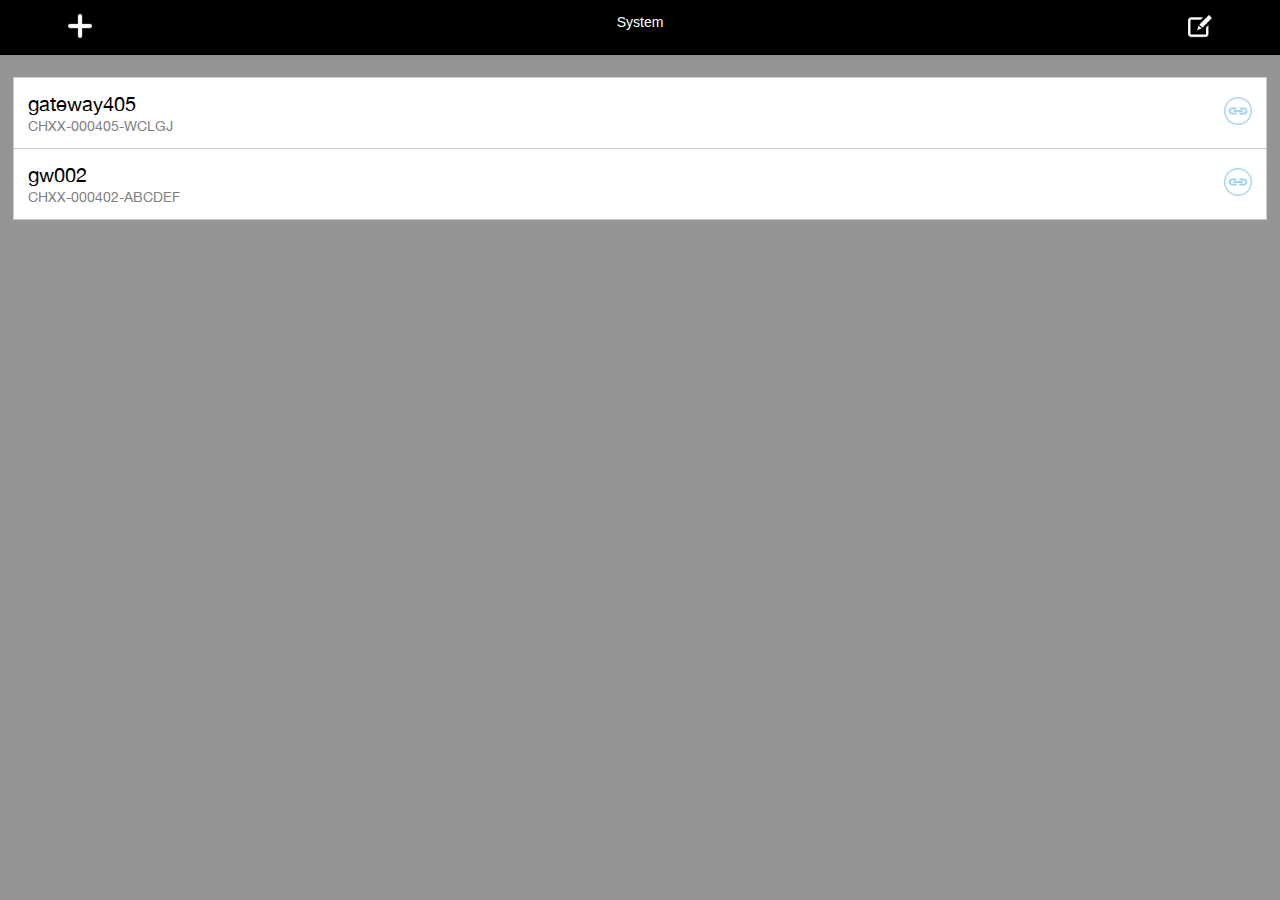
<file: SourceCode/ceres-gateway-2/www/index.html>
<!DOCTYPE html>
<html>
<head lang="en">
    <meta charset="UTF-8">
    <meta name="viewport" content="initial-scale=1, maximum-scale=1, user-scalable=no, width=device-width">

    <title>CERES</title>


    <!--[if lte IE 8]>
    <link rel="stylesheet" href="css/grids-responsive-old-ie-min.css">

    <![endif]-->

    <!--[if gt IE 8]><!-->
    <link rel="stylesheet" href="css/grids-responsive-min.css">
    <!--<![endif]-->

    <!--[if lte IE 8]>
    <link rel="stylesheet" href="css/marketing-old-ie.css">
    <![endif]-->
    <!--[if gt IE 8]><!-->
    <link rel="stylesheet" href="css/jsw.css">
    <link rel="stylesheet" href="css/spin.circle.css">
    <!--<![endif]-->

    <link rel="stylesheet" href="css/pure-min.css">
    <link rel="stylesheet" type="text/css" href="css/jquery-ui.css" />

    <link rel="stylesheet" href="css/font-awesome.css">
    <link rel="stylesheet" type="text/css" href="css/datepickr.css"/>
    <link rel="stylesheet" type="text/css" href="css/ui.theme.css"/>
    <link rel="stylesheet" type="text/css" href="css/jquery.ptTimeSelect.css"/>
    <link rel="stylesheet" type="text/css" href="css/toastr.css"/>
    <link rel="stylesheet" type="text/css" href="css/mobiscroll.custom-2.6.2.min.css"/>

    <!--[if lt IE 9]>
    <script src="js/html5shiv.js"></script>
    <![endif]-->

    <script src="js/jquery.min.js"></script>

    <script src="js/scaleApp.full.js"></script>
    <script src="js/watch.min.js"></script>
    <script src="js/handlebars-v1.3.0.js"></script>
    <script src="js/helpers.js"></script>

    <!--<script src="js/picker.js"></script>-->
    <!--<script src="js/picker.date.js"></script>-->
    <script src="js/datepickr.min.js"></script>
    <script src="js/jquery.ptTimeSelect.js"></script>
    <script src="js/toastr.js"></script>
    <script type="text/javascript" src="js/jquery-ui.min.js"></script>
    <script type="text/javascript" src="js/jquery-ui-timepicker-addon.js"></script>
    <script type="text/javascript" src="js/mobiscroll.custom-2.6.2.min.js"></script>


    <script src="app/util.js"></script>
    <script src="app/init.js"></script>
    <script src="app/jsw.i18n.js"></script>
    <script src="app/statemachine.js"></script>
    <script src="app/gateway_list_page.js"></script>

    <script src="app/gateway.js"></script>

    <script src="app/gateway_wizard.js"></script>
    <script src="app/status_page.js"></script>
    <script src="app/add_device.js"></script>
    <script src="app/control_page.js"></script>
    <script src="app/setting_page.js"></script>
    <script src="app/scenario_page.js"></script>
    <script src="app/remote_controller_page.js"></script>
    <script src="app/event_page.js"></script>

    <script>
        var isMobile = {
            Android: function () {
                return navigator.userAgent.match(/Android/i);
            },
            BlackBerry: function () {
                return navigator.userAgent.match(/BlackBerry/i);
            },
            iOS: function () {
                return navigator.userAgent.match(/iPhone|iPad|iPod/i);
            },
            Opera: function () {
                return navigator.userAgent.match(/Opera Mini/i);
            },
            Windows: function () {
                return navigator.userAgent.match(/IEMobile/i);
            },
            any: function () {
                return (isMobile.Android() || isMobile.BlackBerry() || isMobile.iOS() || isMobile.Opera() || isMobile.Windows());
            }
        };

/*        if (isMobile.any()) {
            console.log("this is mobile browser");

            var regScript = document.createElement("script");
            regScript.setAttribute("src", "js/cordova.js");
            document.getElementsByTagName("head")[0].appendChild(regScript);

            var pluginScript = document.createElement("script");
            pluginScript.setAttribute("src", "js/EchoPlugin.js");
            document.getElementsByTagName("head")[0].appendChild(pluginScript);

        } else {
            console.log("=============> this is desktop browser");
        }*/

    </script>
</head>

<body>

<div id="main_content"></div>
</div>

<script>
//    var current = "starter";
    //        var current = "gateway_wizard";
    //    var current = "add_device";
            var current = "gateway_list_page";
    //    var current = "remote_controller_page";
    //    var current = "remote_controller_page_receiver";
//    var current = "control_page_starter";

</script>
</body>

</html>
</file>
<file: SourceCode/ceres-gateway-2/www/css/grids-responsive-old-ie-min.css>
/*!
Pure v0.5.0
Copyright 2014 Yahoo! Inc. All rights reserved.
Licensed under the BSD License.
https://github.com/yui/pure/blob/master/LICENSE.md
*/
.pure-u-sm-1,.pure-u-sm-1-1,.pure-u-sm-1-2,.pure-u-sm-1-3,.pure-u-sm-2-3,.pure-u-sm-1-4,.pure-u-sm-3-4,.pure-u-sm-1-5,.pure-u-sm-2-5,.pure-u-sm-3-5,.pure-u-sm-4-5,.pure-u-sm-5-5,.pure-u-sm-1-6,.pure-u-sm-5-6,.pure-u-sm-1-8,.pure-u-sm-3-8,.pure-u-sm-5-8,.pure-u-sm-7-8,.pure-u-sm-1-12,.pure-u-sm-5-12,.pure-u-sm-7-12,.pure-u-sm-11-12,.pure-u-sm-1-24,.pure-u-sm-2-24,.pure-u-sm-3-24,.pure-u-sm-4-24,.pure-u-sm-5-24,.pure-u-sm-6-24,.pure-u-sm-7-24,.pure-u-sm-8-24,.pure-u-sm-9-24,.pure-u-sm-10-24,.pure-u-sm-11-24,.pure-u-sm-12-24,.pure-u-sm-13-24,.pure-u-sm-14-24,.pure-u-sm-15-24,.pure-u-sm-16-24,.pure-u-sm-17-24,.pure-u-sm-18-24,.pure-u-sm-19-24,.pure-u-sm-20-24,.pure-u-sm-21-24,.pure-u-sm-22-24,.pure-u-sm-23-24,.pure-u-sm-24-24{display:inline-block;*display:inline;zoom:1;letter-spacing:normal;word-spacing:normal;vertical-align:top;text-rendering:auto}.pure-u-sm-1-24{width:4.1667%;*width:4.1357%}.pure-u-sm-1-12,.pure-u-sm-2-24{width:8.3333%;*width:8.3023%}.pure-u-sm-1-8,.pure-u-sm-3-24{width:12.5%;*width:12.469%}.pure-u-sm-1-6,.pure-u-sm-4-24{width:16.6667%;*width:16.6357%}.pure-u-sm-1-5{width:20%;*width:19.969%}.pure-u-sm-5-24{width:20.8333%;*width:20.8023%}.pure-u-sm-1-4,.pure-u-sm-6-24{width:25%;*width:24.969%}.pure-u-sm-7-24{width:29.1667%;*width:29.1357%}.pure-u-sm-1-3,.pure-u-sm-8-24{width:33.3333%;*width:33.3023%}.pure-u-sm-3-8,.pure-u-sm-9-24{width:37.5%;*width:37.469%}.pure-u-sm-2-5{width:40%;*width:39.969%}.pure-u-sm-5-12,.pure-u-sm-10-24{width:41.6667%;*width:41.6357%}.pure-u-sm-11-24{width:45.8333%;*width:45.8023%}.pure-u-sm-1-2,.pure-u-sm-12-24{width:50%;*width:49.969%}.pure-u-sm-13-24{width:54.1667%;*width:54.1357%}.pure-u-sm-7-12,.pure-u-sm-14-24{width:58.3333%;*width:58.3023%}.pure-u-sm-3-5{width:60%;*width:59.969%}.pure-u-sm-5-8,.pure-u-sm-15-24{width:62.5%;*width:62.469%}.pure-u-sm-2-3,.pure-u-sm-16-24{width:66.6667%;*width:66.6357%}.pure-u-sm-17-24{width:70.8333%;*width:70.8023%}.pure-u-sm-3-4,.pure-u-sm-18-24{width:75%;*width:74.969%}.pure-u-sm-19-24{width:79.1667%;*width:79.1357%}.pure-u-sm-4-5{width:80%;*width:79.969%}.pure-u-sm-5-6,.pure-u-sm-20-24{width:83.3333%;*width:83.3023%}.pure-u-sm-7-8,.pure-u-sm-21-24{width:87.5%;*width:87.469%}.pure-u-sm-11-12,.pure-u-sm-22-24{width:91.6667%;*width:91.6357%}.pure-u-sm-23-24{width:95.8333%;*width:95.8023%}.pure-u-sm-1,.pure-u-sm-1-1,.pure-u-sm-5-5,.pure-u-sm-24-24{width:100%}.pure-u-md-1,.pure-u-md-1-1,.pure-u-md-1-2,.pure-u-md-1-3,.pure-u-md-2-3,.pure-u-md-1-4,.pure-u-md-3-4,.pure-u-md-1-5,.pure-u-md-2-5,.pure-u-md-3-5,.pure-u-md-4-5,.pure-u-md-5-5,.pure-u-md-1-6,.pure-u-md-5-6,.pure-u-md-1-8,.pure-u-md-3-8,.pure-u-md-5-8,.pure-u-md-7-8,.pure-u-md-1-12,.pure-u-md-5-12,.pure-u-md-7-12,.pure-u-md-11-12,.pure-u-md-1-24,.pure-u-md-2-24,.pure-u-md-3-24,.pure-u-md-4-24,.pure-u-md-5-24,.pure-u-md-6-24,.pure-u-md-7-24,.pure-u-md-8-24,.pure-u-md-9-24,.pure-u-md-10-24,.pure-u-md-11-24,.pure-u-md-12-24,.pure-u-md-13-24,.pure-u-md-14-24,.pure-u-md-15-24,.pure-u-md-16-24,.pure-u-md-17-24,.pure-u-md-18-24,.pure-u-md-19-24,.pure-u-md-20-24,.pure-u-md-21-24,.pure-u-md-22-24,.pure-u-md-23-24,.pure-u-md-24-24{display:inline-block;*display:inline;zoom:1;letter-spacing:normal;word-spacing:normal;vertical-align:top;text-rendering:auto}.pure-u-md-1-24{width:4.1667%;*width:4.1357%}.pure-u-md-1-12,.pure-u-md-2-24{width:8.3333%;*width:8.3023%}.pure-u-md-1-8,.pure-u-md-3-24{width:12.5%;*width:12.469%}.pure-u-md-1-6,.pure-u-md-4-24{width:16.6667%;*width:16.6357%}.pure-u-md-1-5{width:20%;*width:19.969%}.pure-u-md-5-24{width:20.8333%;*width:20.8023%}.pure-u-md-1-4,.pure-u-md-6-24{width:25%;*width:24.969%}.pure-u-md-7-24{width:29.1667%;*width:29.1357%}.pure-u-md-1-3,.pure-u-md-8-24{width:33.3333%;*width:33.3023%}.pure-u-md-3-8,.pure-u-md-9-24{width:37.5%;*width:37.469%}.pure-u-md-2-5{width:40%;*width:39.969%}.pure-u-md-5-12,.pure-u-md-10-24{width:41.6667%;*width:41.6357%}.pure-u-md-11-24{width:45.8333%;*width:45.8023%}.pure-u-md-1-2,.pure-u-md-12-24{width:50%;*width:49.969%}.pure-u-md-13-24{width:54.1667%;*width:54.1357%}.pure-u-md-7-12,.pure-u-md-14-24{width:58.3333%;*width:58.3023%}.pure-u-md-3-5{width:60%;*width:59.969%}.pure-u-md-5-8,.pure-u-md-15-24{width:62.5%;*width:62.469%}.pure-u-md-2-3,.pure-u-md-16-24{width:66.6667%;*width:66.6357%}.pure-u-md-17-24{width:70.8333%;*width:70.8023%}.pure-u-md-3-4,.pure-u-md-18-24{width:75%;*width:74.969%}.pure-u-md-19-24{width:79.1667%;*width:79.1357%}.pure-u-md-4-5{width:80%;*width:79.969%}.pure-u-md-5-6,.pure-u-md-20-24{width:83.3333%;*width:83.3023%}.pure-u-md-7-8,.pure-u-md-21-24{width:87.5%;*width:87.469%}.pure-u-md-11-12,.pure-u-md-22-24{width:91.6667%;*width:91.6357%}.pure-u-md-23-24{width:95.8333%;*width:95.8023%}.pure-u-md-1,.pure-u-md-1-1,.pure-u-md-5-5,.pure-u-md-24-24{width:100%}.pure-u-lg-1,.pure-u-lg-1-1,.pure-u-lg-1-2,.pure-u-lg-1-3,.pure-u-lg-2-3,.pure-u-lg-1-4,.pure-u-lg-3-4,.pure-u-lg-1-5,.pure-u-lg-2-5,.pure-u-lg-3-5,.pure-u-lg-4-5,.pure-u-lg-5-5,.pure-u-lg-1-6,.pure-u-lg-5-6,.pure-u-lg-1-8,.pure-u-lg-3-8,.pure-u-lg-5-8,.pure-u-lg-7-8,.pure-u-lg-1-12,.pure-u-lg-5-12,.pure-u-lg-7-12,.pure-u-lg-11-12,.pure-u-lg-1-24,.pure-u-lg-2-24,.pure-u-lg-3-24,.pure-u-lg-4-24,.pure-u-lg-5-24,.pure-u-lg-6-24,.pure-u-lg-7-24,.pure-u-lg-8-24,.pure-u-lg-9-24,.pure-u-lg-10-24,.pure-u-lg-11-24,.pure-u-lg-12-24,.pure-u-lg-13-24,.pure-u-lg-14-24,.pure-u-lg-15-24,.pure-u-lg-16-24,.pure-u-lg-17-24,.pure-u-lg-18-24,.pure-u-lg-19-24,.pure-u-lg-20-24,.pure-u-lg-21-24,.pure-u-lg-22-24,.pure-u-lg-23-24,.pure-u-lg-24-24{display:inline-block;*display:inline;zoom:1;letter-spacing:normal;word-spacing:normal;vertical-align:top;text-rendering:auto}.pure-u-lg-1-24{width:4.1667%;*width:4.1357%}.pure-u-lg-1-12,.pure-u-lg-2-24{width:8.3333%;*width:8.3023%}.pure-u-lg-1-8,.pure-u-lg-3-24{width:12.5%;*width:12.469%}.pure-u-lg-1-6,.pure-u-lg-4-24{width:16.6667%;*width:16.6357%}.pure-u-lg-1-5{width:20%;*width:19.969%}.pure-u-lg-5-24{width:20.8333%;*width:20.8023%}.pure-u-lg-1-4,.pure-u-lg-6-24{width:25%;*width:24.969%}.pure-u-lg-7-24{width:29.1667%;*width:29.1357%}.pure-u-lg-1-3,.pure-u-lg-8-24{width:33.3333%;*width:33.3023%}.pure-u-lg-3-8,.pure-u-lg-9-24{width:37.5%;*width:37.469%}.pure-u-lg-2-5{width:40%;*width:39.969%}.pure-u-lg-5-12,.pure-u-lg-10-24{width:41.6667%;*width:41.6357%}.pure-u-lg-11-24{width:45.8333%;*width:45.8023%}.pure-u-lg-1-2,.pure-u-lg-12-24{width:50%;*width:49.969%}.pure-u-lg-13-24{width:54.1667%;*width:54.1357%}.pure-u-lg-7-12,.pure-u-lg-14-24{width:58.3333%;*width:58.3023%}.pure-u-lg-3-5{width:60%;*width:59.969%}.pure-u-lg-5-8,.pure-u-lg-15-24{width:62.5%;*width:62.469%}.pure-u-lg-2-3,.pure-u-lg-16-24{width:66.6667%;*width:66.6357%}.pure-u-lg-17-24{width:70.8333%;*width:70.8023%}.pure-u-lg-3-4,.pure-u-lg-18-24{width:75%;*width:74.969%}.pure-u-lg-19-24{width:79.1667%;*width:79.1357%}.pure-u-lg-4-5{width:80%;*width:79.969%}.pure-u-lg-5-6,.pure-u-lg-20-24{width:83.3333%;*width:83.3023%}.pure-u-lg-7-8,.pure-u-lg-21-24{width:87.5%;*width:87.469%}.pure-u-lg-11-12,.pure-u-lg-22-24{width:91.6667%;*width:91.6357%}.pure-u-lg-23-24{width:95.8333%;*width:95.8023%}.pure-u-lg-1,.pure-u-lg-1-1,.pure-u-lg-5-5,.pure-u-lg-24-24{width:100%}
</file>
<file: SourceCode/ceres-gateway-2/www/css/grids-responsive-min.css>
/*!
Pure v0.5.0
Copyright 2014 Yahoo! Inc. All rights reserved.
Licensed under the BSD License.
https://github.com/yui/pure/blob/master/LICENSE.md
*/
@media screen and (min-width:35.5em){.pure-u-sm-1,.pure-u-sm-1-1,.pure-u-sm-1-2,.pure-u-sm-1-3,.pure-u-sm-2-3,.pure-u-sm-1-4,.pure-u-sm-3-4,.pure-u-sm-1-5,.pure-u-sm-2-5,.pure-u-sm-3-5,.pure-u-sm-4-5,.pure-u-sm-5-5,.pure-u-sm-1-6,.pure-u-sm-5-6,.pure-u-sm-1-8,.pure-u-sm-3-8,.pure-u-sm-5-8,.pure-u-sm-7-8,.pure-u-sm-1-12,.pure-u-sm-5-12,.pure-u-sm-7-12,.pure-u-sm-11-12,.pure-u-sm-1-24,.pure-u-sm-2-24,.pure-u-sm-3-24,.pure-u-sm-4-24,.pure-u-sm-5-24,.pure-u-sm-6-24,.pure-u-sm-7-24,.pure-u-sm-8-24,.pure-u-sm-9-24,.pure-u-sm-10-24,.pure-u-sm-11-24,.pure-u-sm-12-24,.pure-u-sm-13-24,.pure-u-sm-14-24,.pure-u-sm-15-24,.pure-u-sm-16-24,.pure-u-sm-17-24,.pure-u-sm-18-24,.pure-u-sm-19-24,.pure-u-sm-20-24,.pure-u-sm-21-24,.pure-u-sm-22-24,.pure-u-sm-23-24,.pure-u-sm-24-24{display:inline-block;*display:inline;zoom:1;letter-spacing:normal;word-spacing:normal;vertical-align:top;text-rendering:auto}.pure-u-sm-1-24{width:4.1667%;*width:4.1357%}.pure-u-sm-1-12,.pure-u-sm-2-24{width:8.3333%;*width:8.3023%}.pure-u-sm-1-8,.pure-u-sm-3-24{width:12.5%;*width:12.469%}.pure-u-sm-1-6,.pure-u-sm-4-24{width:16.6667%;*width:16.6357%}.pure-u-sm-1-5{width:20%;*width:19.969%}.pure-u-sm-5-24{width:20.8333%;*width:20.8023%}.pure-u-sm-1-4,.pure-u-sm-6-24{width:25%;*width:24.969%}.pure-u-sm-7-24{width:29.1667%;*width:29.1357%}.pure-u-sm-1-3,.pure-u-sm-8-24{width:33.3333%;*width:33.3023%}.pure-u-sm-3-8,.pure-u-sm-9-24{width:37.5%;*width:37.469%}.pure-u-sm-2-5{width:40%;*width:39.969%}.pure-u-sm-5-12,.pure-u-sm-10-24{width:41.6667%;*width:41.6357%}.pure-u-sm-11-24{width:45.8333%;*width:45.8023%}.pure-u-sm-1-2,.pure-u-sm-12-24{width:50%;*width:49.969%}.pure-u-sm-13-24{width:54.1667%;*width:54.1357%}.pure-u-sm-7-12,.pure-u-sm-14-24{width:58.3333%;*width:58.3023%}.pure-u-sm-3-5{width:60%;*width:59.969%}.pure-u-sm-5-8,.pure-u-sm-15-24{width:62.5%;*width:62.469%}.pure-u-sm-2-3,.pure-u-sm-16-24{width:66.6667%;*width:66.6357%}.pure-u-sm-17-24{width:70.8333%;*width:70.8023%}.pure-u-sm-3-4,.pure-u-sm-18-24{width:75%;*width:74.969%}.pure-u-sm-19-24{width:79.1667%;*width:79.1357%}.pure-u-sm-4-5{width:80%;*width:79.969%}.pure-u-sm-5-6,.pure-u-sm-20-24{width:83.3333%;*width:83.3023%}.pure-u-sm-7-8,.pure-u-sm-21-24{width:87.5%;*width:87.469%}.pure-u-sm-11-12,.pure-u-sm-22-24{width:91.6667%;*width:91.6357%}.pure-u-sm-23-24{width:95.8333%;*width:95.8023%}.pure-u-sm-1,.pure-u-sm-1-1,.pure-u-sm-5-5,.pure-u-sm-24-24{width:100%}}@media screen and (min-width:48em){.pure-u-md-1,.pure-u-md-1-1,.pure-u-md-1-2,.pure-u-md-1-3,.pure-u-md-2-3,.pure-u-md-1-4,.pure-u-md-3-4,.pure-u-md-1-5,.pure-u-md-2-5,.pure-u-md-3-5,.pure-u-md-4-5,.pure-u-md-5-5,.pure-u-md-1-6,.pure-u-md-5-6,.pure-u-md-1-8,.pure-u-md-3-8,.pure-u-md-5-8,.pure-u-md-7-8,.pure-u-md-1-12,.pure-u-md-5-12,.pure-u-md-7-12,.pure-u-md-11-12,.pure-u-md-1-24,.pure-u-md-2-24,.pure-u-md-3-24,.pure-u-md-4-24,.pure-u-md-5-24,.pure-u-md-6-24,.pure-u-md-7-24,.pure-u-md-8-24,.pure-u-md-9-24,.pure-u-md-10-24,.pure-u-md-11-24,.pure-u-md-12-24,.pure-u-md-13-24,.pure-u-md-14-24,.pure-u-md-15-24,.pure-u-md-16-24,.pure-u-md-17-24,.pure-u-md-18-24,.pure-u-md-19-24,.pure-u-md-20-24,.pure-u-md-21-24,.pure-u-md-22-24,.pure-u-md-23-24,.pure-u-md-24-24{display:inline-block;*display:inline;zoom:1;letter-spacing:normal;word-spacing:normal;vertical-align:top;text-rendering:auto}.pure-u-md-1-24{width:4.1667%;*width:4.1357%}.pure-u-md-1-12,.pure-u-md-2-24{width:8.3333%;*width:8.3023%}.pure-u-md-1-8,.pure-u-md-3-24{width:12.5%;*width:12.469%}.pure-u-md-1-6,.pure-u-md-4-24{width:16.6667%;*width:16.6357%}.pure-u-md-1-5{width:20%;*width:19.969%}.pure-u-md-5-24{width:20.8333%;*width:20.8023%}.pure-u-md-1-4,.pure-u-md-6-24{width:25%;*width:24.969%}.pure-u-md-7-24{width:29.1667%;*width:29.1357%}.pure-u-md-1-3,.pure-u-md-8-24{width:33.3333%;*width:33.3023%}.pure-u-md-3-8,.pure-u-md-9-24{width:37.5%;*width:37.469%}.pure-u-md-2-5{width:40%;*width:39.969%}.pure-u-md-5-12,.pure-u-md-10-24{width:41.6667%;*width:41.6357%}.pure-u-md-11-24{width:45.8333%;*width:45.8023%}.pure-u-md-1-2,.pure-u-md-12-24{width:50%;*width:49.969%}.pure-u-md-13-24{width:54.1667%;*width:54.1357%}.pure-u-md-7-12,.pure-u-md-14-24{width:58.3333%;*width:58.3023%}.pure-u-md-3-5{width:60%;*width:59.969%}.pure-u-md-5-8,.pure-u-md-15-24{width:62.5%;*width:62.469%}.pure-u-md-2-3,.pure-u-md-16-24{width:66.6667%;*width:66.6357%}.pure-u-md-17-24{width:70.8333%;*width:70.8023%}.pure-u-md-3-4,.pure-u-md-18-24{width:75%;*width:74.969%}.pure-u-md-19-24{width:79.1667%;*width:79.1357%}.pure-u-md-4-5{width:80%;*width:79.969%}.pure-u-md-5-6,.pure-u-md-20-24{width:83.3333%;*width:83.3023%}.pure-u-md-7-8,.pure-u-md-21-24{width:87.5%;*width:87.469%}.pure-u-md-11-12,.pure-u-md-22-24{width:91.6667%;*width:91.6357%}.pure-u-md-23-24{width:95.8333%;*width:95.8023%}.pure-u-md-1,.pure-u-md-1-1,.pure-u-md-5-5,.pure-u-md-24-24{width:100%}}@media screen and (min-width:64em){.pure-u-lg-1,.pure-u-lg-1-1,.pure-u-lg-1-2,.pure-u-lg-1-3,.pure-u-lg-2-3,.pure-u-lg-1-4,.pure-u-lg-3-4,.pure-u-lg-1-5,.pure-u-lg-2-5,.pure-u-lg-3-5,.pure-u-lg-4-5,.pure-u-lg-5-5,.pure-u-lg-1-6,.pure-u-lg-5-6,.pure-u-lg-1-8,.pure-u-lg-3-8,.pure-u-lg-5-8,.pure-u-lg-7-8,.pure-u-lg-1-12,.pure-u-lg-5-12,.pure-u-lg-7-12,.pure-u-lg-11-12,.pure-u-lg-1-24,.pure-u-lg-2-24,.pure-u-lg-3-24,.pure-u-lg-4-24,.pure-u-lg-5-24,.pure-u-lg-6-24,.pure-u-lg-7-24,.pure-u-lg-8-24,.pure-u-lg-9-24,.pure-u-lg-10-24,.pure-u-lg-11-24,.pure-u-lg-12-24,.pure-u-lg-13-24,.pure-u-lg-14-24,.pure-u-lg-15-24,.pure-u-lg-16-24,.pure-u-lg-17-24,.pure-u-lg-18-24,.pure-u-lg-19-24,.pure-u-lg-20-24,.pure-u-lg-21-24,.pure-u-lg-22-24,.pure-u-lg-23-24,.pure-u-lg-24-24{display:inline-block;*display:inline;zoom:1;letter-spacing:normal;word-spacing:normal;vertical-align:top;text-rendering:auto}.pure-u-lg-1-24{width:4.1667%;*width:4.1357%}.pure-u-lg-1-12,.pure-u-lg-2-24{width:8.3333%;*width:8.3023%}.pure-u-lg-1-8,.pure-u-lg-3-24{width:12.5%;*width:12.469%}.pure-u-lg-1-6,.pure-u-lg-4-24{width:16.6667%;*width:16.6357%}.pure-u-lg-1-5{width:20%;*width:19.969%}.pure-u-lg-5-24{width:20.8333%;*width:20.8023%}.pure-u-lg-1-4,.pure-u-lg-6-24{width:25%;*width:24.969%}.pure-u-lg-7-24{width:29.1667%;*width:29.1357%}.pure-u-lg-1-3,.pure-u-lg-8-24{width:33.3333%;*width:33.3023%}.pure-u-lg-3-8,.pure-u-lg-9-24{width:37.5%;*width:37.469%}.pure-u-lg-2-5{width:40%;*width:39.969%}.pure-u-lg-5-12,.pure-u-lg-10-24{width:41.6667%;*width:41.6357%}.pure-u-lg-11-24{width:45.8333%;*width:45.8023%}.pure-u-lg-1-2,.pure-u-lg-12-24{width:50%;*width:49.969%}.pure-u-lg-13-24{width:54.1667%;*width:54.1357%}.pure-u-lg-7-12,.pure-u-lg-14-24{width:58.3333%;*width:58.3023%}.pure-u-lg-3-5{width:60%;*width:59.969%}.pure-u-lg-5-8,.pure-u-lg-15-24{width:62.5%;*width:62.469%}.pure-u-lg-2-3,.pure-u-lg-16-24{width:66.6667%;*width:66.6357%}.pure-u-lg-17-24{width:70.8333%;*width:70.8023%}.pure-u-lg-3-4,.pure-u-lg-18-24{width:75%;*width:74.969%}.pure-u-lg-19-24{width:79.1667%;*width:79.1357%}.pure-u-lg-4-5{width:80%;*width:79.969%}.pure-u-lg-5-6,.pure-u-lg-20-24{width:83.3333%;*width:83.3023%}.pure-u-lg-7-8,.pure-u-lg-21-24{width:87.5%;*width:87.469%}.pure-u-lg-11-12,.pure-u-lg-22-24{width:91.6667%;*width:91.6357%}.pure-u-lg-23-24{width:95.8333%;*width:95.8023%}.pure-u-lg-1,.pure-u-lg-1-1,.pure-u-lg-5-5,.pure-u-lg-24-24{width:100%}}@media screen and (min-width:80em){.pure-u-xl-1,.pure-u-xl-1-1,.pure-u-xl-1-2,.pure-u-xl-1-3,.pure-u-xl-2-3,.pure-u-xl-1-4,.pure-u-xl-3-4,.pure-u-xl-1-5,.pure-u-xl-2-5,.pure-u-xl-3-5,.pure-u-xl-4-5,.pure-u-xl-5-5,.pure-u-xl-1-6,.pure-u-xl-5-6,.pure-u-xl-1-8,.pure-u-xl-3-8,.pure-u-xl-5-8,.pure-u-xl-7-8,.pure-u-xl-1-12,.pure-u-xl-5-12,.pure-u-xl-7-12,.pure-u-xl-11-12,.pure-u-xl-1-24,.pure-u-xl-2-24,.pure-u-xl-3-24,.pure-u-xl-4-24,.pure-u-xl-5-24,.pure-u-xl-6-24,.pure-u-xl-7-24,.pure-u-xl-8-24,.pure-u-xl-9-24,.pure-u-xl-10-24,.pure-u-xl-11-24,.pure-u-xl-12-24,.pure-u-xl-13-24,.pure-u-xl-14-24,.pure-u-xl-15-24,.pure-u-xl-16-24,.pure-u-xl-17-24,.pure-u-xl-18-24,.pure-u-xl-19-24,.pure-u-xl-20-24,.pure-u-xl-21-24,.pure-u-xl-22-24,.pure-u-xl-23-24,.pure-u-xl-24-24{display:inline-block;*display:inline;zoom:1;letter-spacing:normal;word-spacing:normal;vertical-align:top;text-rendering:auto}.pure-u-xl-1-24{width:4.1667%;*width:4.1357%}.pure-u-xl-1-12,.pure-u-xl-2-24{width:8.3333%;*width:8.3023%}.pure-u-xl-1-8,.pure-u-xl-3-24{width:12.5%;*width:12.469%}.pure-u-xl-1-6,.pure-u-xl-4-24{width:16.6667%;*width:16.6357%}.pure-u-xl-1-5{width:20%;*width:19.969%}.pure-u-xl-5-24{width:20.8333%;*width:20.8023%}.pure-u-xl-1-4,.pure-u-xl-6-24{width:25%;*width:24.969%}.pure-u-xl-7-24{width:29.1667%;*width:29.1357%}.pure-u-xl-1-3,.pure-u-xl-8-24{width:33.3333%;*width:33.3023%}.pure-u-xl-3-8,.pure-u-xl-9-24{width:37.5%;*width:37.469%}.pure-u-xl-2-5{width:40%;*width:39.969%}.pure-u-xl-5-12,.pure-u-xl-10-24{width:41.6667%;*width:41.6357%}.pure-u-xl-11-24{width:45.8333%;*width:45.8023%}.pure-u-xl-1-2,.pure-u-xl-12-24{width:50%;*width:49.969%}.pure-u-xl-13-24{width:54.1667%;*width:54.1357%}.pure-u-xl-7-12,.pure-u-xl-14-24{width:58.3333%;*width:58.3023%}.pure-u-xl-3-5{width:60%;*width:59.969%}.pure-u-xl-5-8,.pure-u-xl-15-24{width:62.5%;*width:62.469%}.pure-u-xl-2-3,.pure-u-xl-16-24{width:66.6667%;*width:66.6357%}.pure-u-xl-17-24{width:70.8333%;*width:70.8023%}.pure-u-xl-3-4,.pure-u-xl-18-24{width:75%;*width:74.969%}.pure-u-xl-19-24{width:79.1667%;*width:79.1357%}.pure-u-xl-4-5{width:80%;*width:79.969%}.pure-u-xl-5-6,.pure-u-xl-20-24{width:83.3333%;*width:83.3023%}.pure-u-xl-7-8,.pure-u-xl-21-24{width:87.5%;*width:87.469%}.pure-u-xl-11-12,.pure-u-xl-22-24{width:91.6667%;*width:91.6357%}.pure-u-xl-23-24{width:95.8333%;*width:95.8023%}.pure-u-xl-1,.pure-u-xl-1-1,.pure-u-xl-5-5,.pure-u-xl-24-24{width:100%}}
</file>
<file: SourceCode/ceres-gateway-2/www/css/jsw.css>
* {
    -webkit-tap-highlight-color: rgba(0,0,0,0);

    -webkit-box-sizing: border-box;
    -moz-box-sizing: border-box;
    box-sizing: border-box;

    /*-webkit-user-modify: read-write-plaintext-only;*/
}

@font-face {
    font-family: 'Helvetica Neue';
    src: url('../fonts/HelveticaNeue.ttf');
}

body {
    font-family: 'Helvetica Neue';
    background: rgba(148, 149, 149, 255);

}

/*
 * -- BASE STYLES --
 * Most of these are inherited from Base, but I want to change a few.
 */
body {
    /*line-height: 1.7em;*/
    /*color: rgba(148, 149, 149, 255);*/
    font-size: 17px;
}

h1,
h2,
h3,
h4,
h5,
h6,
img,
label {
    color: rgba(255, 255, 255, 255);
    /*-webkit-tap-highlight-color: rgba(255, 255, 255, 0);*/
    -webkit-user-select: none;
    -moz-user-focus: none;
    -moz-user-select: none;
}

.jsw-truncate {
    width: 80%;
    white-space: nowrap;
    text-overflow: ellipsis;
    overflow: hidden;
}

.img-icon-1x {
    height: 28px;
    width: auto;
}

.img-icon-2x {
    height: 56px;
    width: auto;
}

.img-icon-20p {
    height: 20%;
    width: 20%;
}

.img-icon-50p {
    height: 50%;
    width: 50%;
}

.img-icon-3x {
    height: 84px;
    width: auto;
}

.img-button {
    height: 24px;
    width: auto;
}

.img-device-state {
    height: 28px;
    width: auto;
}

.img-device-icon {
    height: 56px;
    width: auto;
}

.pure-img-responsive {
    max-width: 100%;
    height: auto;
}

.is-center {
    text-align: center;
}

.is-left {
    text-align: left;
}

.is-right {
    text-align: right;
}

/*
 * -- PURE FORM STYLES --
 * Style the form inputs and labels
 */
.pure-form label {
    margin: 1em 0 0;
    font-weight: bold;
    font-size: 100%;
}

.pure-form input[type] {
    border: 2px solid #ddd;
    box-shadow: none;
    font-size: 100%;
    width: auto;
    margin-bottom: 1em;
}

/* Table */
.border_left {
    /*margin-left: -1px;*/
    top: 0;
    right: 0;
    width: 1px;
    height: 123px;
    border-left: 1px solid #cfcac6
}

.border_right {
    /*margin-left: -1px;*/
    top: 0;
    right: 0;
    width: 1px;
    height: 123px;
    border-right: 1px solid #cfcac6
}

.border_bottom {
    bottom: 0;
    right: 0;
    width: 100%;
    height: 1px;
    border-bottom: 1px solid #cfcac6
}

/*
 * -- MENU STYLES --
 * I want to customize how my .pure-menu looks at the top of the page
 */

.top-menu {
    background-color: rgba(0, 0, 0, 255);
    color: white;
}

.bottom-menu {
    height: 10.729%;
    background-color: rgba(255, 255, 255, 255);
}

.bottom-menu-nav {
    color: rgba(143, 211, 245, 255);
}

/*
 * -- SPLASH STYLES --
 * This is the blue top section that appears on the page.
 */

.splash-container {
    background: #1f8dd6;
    z-index: 1;
    overflow: hidden;
    /* The following styles are required for the "scroll-over" effect */
    width: 100%;
    height: 88%;
    top: 0;
    left: 0;
    position: fixed !important;
}

.splash {
    /* absolute center .splash within .splash-container */
    width: 80%;
    height: 50%;
    margin: auto;
    position: absolute;
    top: 100px;
    left: 0;
    bottom: 0;
    right: 0;
    text-align: center;
    text-transform: uppercase;
}

/* This is the main heading that appears on the blue section */
.splash-head {
    font-size: 20px;
    font-weight: bold;
    color: white;
    border: 3px solid white;
    padding: 1em 1.6em;
    font-weight: 100;
    border-radius: 5px;
    line-height: 1em;
}

/* This is the subheading that appears on the blue section */
.splash-subhead {
    color: white;
    letter-spacing: 0.05em;
    opacity: 0.8;
}

/*
 * -- CONTENT STYLES --
 * This represents the content area (everything below the blue section)
 */
.content-wrapper {
    /* These styles are required for the "scroll-over" effect */
    position: absolute;
    top: 87%;
    width: 100%;
    height: 100%;
    min-height: 12%;
    z-index: 2;
    background: rgba(148, 149, 149, 255);
}

.content {
    color: white;
}

/* This is the class used for the main content headers (<h2>) */
.content-head {
    font-weight: 400;
    text-transform: uppercase;
    letter-spacing: 0.1em;
    margin: 2em 0 1em;
}

/* This is a modifier class used when the content-head is inside a ribbon */
.content-head-ribbon {
    color: white;
}

/* This is the class used for the content sub-headers (<h3>) */
.content-subhead {
    color: #1f8dd6;
}

.content-subhead i {
    margin-right: 7px;
}

/* This is the class used for the dark-background areas. */
.ribbon {
    background: #2d3e50;
    color: #aaa;
}

/* This is the class used for the footer */
.footer {
    background: #111;
}

.button-success,
.button-error,
.button-warning,
.button-secondary {
    color: white;
    border-radius: 4px;
    text-shadow: 0 1px 1px rgba(0, 0, 0, 0.2);
}

.button-success {
    background: rgb(28, 184, 65); /* this is a green */
}

.button-error {
    background: rgb(202, 60, 60); /* this is a maroon */
}

.button-warning {
    background: rgb(223, 117, 20); /* this is an orange */
}

.button-secondary {
    background: rgb(66, 184, 221); /* this is a light blue */
}

/*
 * -- TABLET (AND UP) MEDIA QUERIES --
 * On tablets and other medium-sized devices, we want to customize some
 * of the mobile styles.
 */
@media (min-width: 48em) {

    /* We increase the body font size */
    body {
        font-size: 14px;
    }

    /* We want to give the content area some more padding */
    .content {
        /*padding: 1em;*/
        color: white;
    }

    /* We can align the menu header to the left, but float the
    menu items to the right. */
    .home-menu {
        text-align: left;
    }

    .home-menu ul {
        float: right;
    }

    /* We increase the height of the splash-container */
    /*    .splash-container {
            height: 500px;
        }*/
    /* We decrease the width of the .splash, since we have more width
    to work with */
    .splash {
        width: 50%;
        height: 50%;
    }

    .splash-head {
        font-size: 250%;
    }

    /* We remove the border-separator assigned to .l-box-lrg */
    .l-box-lrg {
        border: none;
    }

}

/*
 * -- DESKTOP (AND UP) MEDIA QUERIES --
 * On desktops and other large devices, we want to over-ride some
 * of the mobile and tablet styles.
 */
@media (min-width: 78em) {
    /* We increase the header font size even more */
    .splash-head {
        font-size: 300%;
    }
}



.dialog {
    border-radius: 15px;
    background-color: rgba(143, 211, 245, 255);
}

/* .slideThree */
.slideThree {
    width: 85px;
    height: 26px;
    background: #333;
    margin: 20px auto;
    position: relative;
    -moz-border-radius: 50px;
    -webkit-border-radius: 50px;
    border-radius: 50px;
    -moz-box-shadow: inset 0px 1px 1px rgba(0, 0, 0, 0.5), 0px 1px 0px rgba(255, 255, 255, 0.2);
    -webkit-box-shadow: inset 0px 1px 1px rgba(0, 0, 0, 0.5), 0px 1px 0px rgba(255, 255, 255, 0.2);
    box-shadow: inset 0px 1px 1px rgba(0, 0, 0, 0.5), 0px 1px 0px rgba(255, 255, 255, 0.2);
}
/*.slideThree:after {*/
    /*content: 'OFF';*/
    /*color: #000;*/
    /*position: absolute;*/
    /*right: 10px;*/
    /*z-index: 0;*/
    /*font: 12px/26px Arial, sans-serif;*/
    /*font-weight: bold;*/
    /*text-shadow: 1px 1px 0px rgba(255, 255, 255, 0.15);*/
/*}*/
/*.slideThree:before {*/
    /*content: 'ON';*/
    /*color: #00bf00;*/
    /*position: absolute;*/
    /*left: 10px;*/
    /*z-index: 0;*/
    /*font: 12px/26px Arial, sans-serif;*/
    /*font-weight: bold;*/
/*}*/
.slideThree label {
    display: block;
    width: 38px;
    height: 20px;
    cursor: pointer;
    position: absolute;
    top: 3px;
    left: 3px;
    z-index: 1;
    background: #fcfff4;
    background: -moz-linear-gradient(top, #fcfff4 0%, #dfe5d7 40%, #b3bead 100%);
    background: -webkit-linear-gradient(top, #fcfff4 0%, #dfe5d7 40%, #b3bead 100%);
    background: linear-gradient(to bottom, #fcfff4 0%, #dfe5d7 40%, #b3bead 100%);
    -moz-border-radius: 50px;
    -webkit-border-radius: 50px;
    border-radius: 50px;
    -moz-transition: all 0.4s ease;
    -o-transition: all 0.4s ease;
    -webkit-transition: all 0.4s ease;
    transition: all 0.4s ease;
    -moz-box-shadow: 0px 2px 5px 0px rgba(0, 0, 0, 0.3);
    -webkit-box-shadow: 0px 2px 5px 0px rgba(0, 0, 0, 0.3);
    box-shadow: 0px 2px 5px 0px rgba(0, 0, 0, 0.3);
}
.slideThree input[type=checkbox] {
    visibility: hidden;
}
.slideThree input[type=checkbox]:checked + label {
    left: 43px;
}

.blink{
-webkit-animation:flash 1s .2s ease both infinite;
-moz-animation:flash 1s .2s ease both infinite;}
@-webkit-keyframes flash{
0%,50%,100%{opacity: 1;}
25%,75%{opacity: 0;}
}
@-moz-keyframes flash{
0%,50%,100%{opacity: 1;}
25%,75%{opacity: 0;}
}

.ui-timepicker-div .ui-widget-header { margin-bottom: 8px;height:100%; font:12px/18px Tahoma, Helvetica, Arial, Verdana, "\5b8b\4f53", sans-serif; color:#51555C;}
.ui-timepicker-div dl { text-align: left; }
.ui-timepicker-div dl dt { height: 25px; margin-bottom: -25px; }
.ui-timepicker-div dl dd { margin: 0 10px 10px 65px; }
.ui-timepicker-div td { font-size: 90%; }

/* end .slideThree */

@-webkit-keyframes twinkling{    /*透明度由0到1*/
    0%{
        opacity:0; /*透明度为0*/
    }
    100%{
        opacity:1; /*透明度为1*/

    }
}
</file>
<file: SourceCode/ceres-gateway-2/www/css/spin.circle.css>
/* ==========================================================
 * Spinner
 * =========================================================*/
.spinner {
    width: 100px;
    height: 100px;
    margin: 30px auto;
    position: relative;
    -webkit-animation: rotateit 1.3s linear infinite;
    -moz-animation: rotateit 1.3s linear infinite;
    animation: rotateit 1.3s linear infinite;
}

@-webkit-keyframes rotateit {
    from {
        -webkit-transform: rotate(0deg);
    }
    to {
        -webkit-transform: rotate(360deg);
    }
}

@-moz-keyframes rotateit {
    from {
        -moz-transform: rotate(0deg);
    }
    to {
        -moz-transform: rotate(360deg);
    }
}

@keyframes rotateit {
    from {
        transform: rotate(0deg);
    }
    to {
        transform: rotate(360deg);
    }
}

/*=======================================================
 * Circles
 *======================================================*/
.spinner.circles div {
    width: 20px;
    height: 20px;
    border-radius: 50%;
    background: rgb(143, 211, 245);
    position: absolute;
    top: 35px;
    left: 45px;
}

.spinner.circles div:nth-child(1) {
    -webkit-transform: rotate(0deg) translate(0, -35px) scale(0.1);
    -moz-transform: rotate(0deg) translate(0, -35px) scale(0.1);
    transform: rotate(0deg) translate(0, -35px) scale(0.1);
    opacity: 0.1;
}

.spinner.circles div:nth-child(2) {
    -webkit-transform: rotate(45deg) translate(0, -35px) scale(0.3);
    -moz-transform: rotate(45deg) translate(0, -35px) scale(0.3);
    transform: rotate(45deg) translate(0, -35px) scale(0.3);
    opacity: 0.2;
}

.spinner.circles div:nth-child(3) {
    -webkit-transform: rotate(90deg) translate(0, -35px) scale(0.5);
    -moz-transform: rotate(90deg) translate(0, -35px) scale(0.5);
    transform: rotate(90deg) translate(0, -35px) scale(0.5);
    opacity: 0.3;
}

.spinner.circles div:nth-child(4) {
    -webkit-transform: rotate(135deg) translate(0, -35px) scale(0.7);
    -moz-transform: rotate(135deg) translate(0, -35px) scale(0.7);
    transform: rotate(135deg) translate(0, -35px) scale(0.7);
    opacity: 0.4;
}

.spinner.circles div:nth-child(5) {
    -webkit-transform: rotate(180deg) translate(0, -35px) scale(0.9);
    -moz-transform: rotate(180deg) translate(0, -35px) scale(0.9);
    transform: rotate(180deg) translate(0, -35px) scale(0.9);
    opacity: 0.5;
}

.spinner.circles div:nth-child(6) {
    -webkit-transform: rotate(225deg) translate(0, -35px) scale(1.1);
    -moz-transform: rotate(225deg) translate(0, -35px) scale(1.1);
    transform: rotate(225deg) translate(0, -35px) scale(1.1);
    opacity: 0.6;
}

.spinner.circles div:nth-child(7) {
    -webkit-transform: rotate(270deg) translate(0, -35px) scale(1.2);
    -moz-transform: rotate(270deg) translate(0, -35px) scale(1.2);
    transform: rotate(270deg) translate(0, -35px) scale(1.2);
    opacity: 0.7;
}

.spinner.circles div:nth-child(8) {
    -webkit-transform: rotate(315deg) translate(0, -35px) scale(1.4);
    -moz-transform: rotate(315deg) translate(0, -35px) scale(1.4);
    transform: rotate(315deg) translate(0, -35px) scale(1.4);
    opacity: 1;
}
</file>
<file: SourceCode/ceres-gateway-2/www/css/datepickr.css>
.calendar {
	/*font-family: 'Trebuchet MS', Tahoma, Verdana, Arial, sans-serif;*/
	font-size: larger;
	background-color: #EEE;
	color: #333;
	border: 1px solid #DDD;
	-moz-border-radius: 4px;
	-webkit-border-radius: 4px;
	border-radius: 4px;
	padding: 0.2em;
	width: 14em;
}

.calendar .months {
	background-color: #cccccc;
	border: 1px solid #aaaaaa;
	-moz-border-radius: 4px;
	-webkit-border-radius: 4px;
	border-radius: 4px;
	color: #FFF;
	padding: 0.2em;
	text-align: center;
}

.calendar .prev-month,
.calendar .next-month {
	padding: 0;
}

.calendar .prev-month {
	float: left;
}

.calendar .next-month {
	float: right;
}

.calendar .current-month {
	margin: 0 auto;
}

.calendar .months .prev-month,
.calendar .months .next-month {
	color: #FFF;
	text-decoration: none;
	padding: 0 0.4em;
	-moz-border-radius: 4px;
	-webkit-border-radius: 4px;
	border-radius: 4px;
	cursor: pointer;
}

.calendar .months .prev-month:hover,
.calendar .months .next-month:hover {
	background-color: #FDF5CE;
	color: #C77405;
}

.calendar table {
	border-collapse: collapse;
	padding: 0;
	font-size: 0.8em;
	width: 100%;
}

.calendar th {
	text-align: center;
}

.calendar td {
	text-align: right;
	padding: 1px;
	width: 14.3%;
}

.calendar td span {
	display: block;
	color: #1C94C4;
	background-color: #F6F6F6;
	border: 1px solid #CCC;
	text-decoration: none;
	padding: 0.2em;
	cursor: pointer;
}

.calendar td span:hover {
	color: #C77405;
	background-color: #FDF5CE;
	border: 1px solid #FBCB09;
}

.calendar td.today span {
	background-color: #FFF0A5;
	border: 1px solid #FED22F;
	color: #363636;
}
</file>
<file: SourceCode/ceres-gateway-2/www/css/toastr.css>
/*
 * Toastr
 * Version 2.0.2
 * Copyright 2012-2014 John Papa and Hans Fjällemark.
 * All Rights Reserved.
 * Use, reproduction, distribution, and modification of this code is subject to the terms and
 * conditions of the MIT license, available at http://www.opensource.org/licenses/mit-license.php
 *
 * Author: John Papa and Hans Fjällemark
 * Project: https://github.com/CodeSeven/toastr
 */
.toast-title {
    font-weight: bold;
}
.toast-message {
    -ms-word-wrap: break-word;
    word-wrap: break-word;
}
.toast-message a,
.toast-message label {
    color: #ffffff;
}
.toast-message a:hover {
    color: #cccccc;
    text-decoration: none;
}
.toast-close-button {
    position: relative;
    right: -0.3em;
    top: -0.3em;
    float: right;
    font-size: 20px;
    font-weight: bold;
    color: #ffffff;
    -webkit-text-shadow: 0 1px 0 #ffffff;
    text-shadow: 0 1px 0 #ffffff;
    opacity: 0.8;
    -ms-filter: progid:DXImageTransform.Microsoft.Alpha(Opacity=80);
    filter: alpha(opacity=80);
}
.toast-close-button:hover,
.toast-close-button:focus {
    color: #000000;
    text-decoration: none;
    cursor: pointer;
    opacity: 0.4;
    -ms-filter: progid:DXImageTransform.Microsoft.Alpha(Opacity=40);
    filter: alpha(opacity=40);
}
/*Additional properties for button version
 iOS requires the button element instead of an anchor tag.
 If you want the anchor version, it requires `href="#"`.*/
button.toast-close-button {
    padding: 0;
    cursor: pointer;
    background: transparent;
    border: 0;
    -webkit-appearance: none;
}
.toast-top-full-width {
    top: 0;
    right: 0;
    width: 100%;
}
.toast-bottom-full-width {
    bottom: 0;
    right: 0;
    width: 100%;
}
.toast-top-left {
    top: 12px;
    left: 12px;
}
.toast-top-right {
    top: 12px;
    right: 12px;
}
.toast-bottom-right {
    right: 12px;
    bottom: 12px;
}
.toast-bottom-left {
    bottom: 12px;
    left: 12px;
}
#toast-container {
    position: fixed;
    z-index: 999999;
    /*overrides*/

}
#toast-container * {
    -moz-box-sizing: border-box;
    -webkit-box-sizing: border-box;
    box-sizing: border-box;
}
#toast-container > div {
    margin: 0 0 6px;
    padding: 15px 15px 15px 50px;
    width: 300px;
    -moz-border-radius: 3px 3px 3px 3px;
    -webkit-border-radius: 3px 3px 3px 3px;
    border-radius: 3px 3px 3px 3px;
    background-position: 15px center;
    background-repeat: no-repeat;
    -moz-box-shadow: 0 0 12px #999999;
    -webkit-box-shadow: 0 0 12px #999999;
    box-shadow: 0 0 12px #999999;
    color: #ffffff;
    opacity: 0.8;
    -ms-filter: progid:DXImageTransform.Microsoft.Alpha(Opacity=80);
    filter: alpha(opacity=80);
}
#toast-container > :hover {
    -moz-box-shadow: 0 0 12px #000000;
    -webkit-box-shadow: 0 0 12px #000000;
    box-shadow: 0 0 12px #000000;
    opacity: 1;
    -ms-filter: progid:DXImageTransform.Microsoft.Alpha(Opacity=100);
    filter: alpha(opacity=100);
    cursor: pointer;
}
#toast-container > .toast-info {
    background-image: url("[data-uri]") !important;
}
#toast-container > .toast-error {
    background-image: url("[data-uri]") !important;
}
#toast-container > .toast-success {
    background-image: url("[data-uri]") !important;
}
#toast-container > .toast-warning {
    background-image: url("[data-uri]") !important;
}
#toast-container.toast-top-full-width > div,
#toast-container.toast-bottom-full-width > div {
    width: 96%;
    margin: auto;
}
.toast {
    background-color: #030303;
}
.toast-success {
    background-color: #51a351;
}
.toast-error {
    background-color: #bd362f;
}
.toast-info {
    background-color: #2f96b4;
}
.toast-warning {
    background-color: #f89406;
}
/*Responsive Design*/
@media all and (max-width: 240px) {
    #toast-container > div {
        padding: 8px 8px 8px 50px;
        width: 11em;
    }
    #toast-container .toast-close-button {
        right: -0.2em;
        top: -0.2em;
    }
}
@media all and (min-width: 241px) and (max-width: 480px) {
    #toast-container > div {
        padding: 8px 8px 8px 50px;
        width: 18em;
    }
    #toast-container .toast-close-button {
        right: -0.2em;
        top: -0.2em;
    }
}
@media all and (min-width: 481px) and (max-width: 768px) {
    #toast-container > div {
        padding: 15px 15px 15px 50px;
        width: 25em;
    }
}
</file>
<file: SourceCode/ceres-gateway-2/www/css/ui.theme.css>
/*
* jQuery UI CSS Framework
* Copyright (c) 2009 AUTHORS.txt (http://ui.jquery.com/about)
* Dual licensed under the MIT (MIT-LICENSE.txt) and GPL (GPL-LICENSE.txt) licenses.
* To view and modify this theme, visit http://ui.jquery.com/themeroller/?tr=&ffDefault=Verdana,Arial,sans-serif&fwDefault=normal&fsDefault=1.1em&cornerRadius=4px&bgColorHeader=cccccc&bgTextureHeader=03_highlight_soft.png&bgImgOpacityHeader=75&borderColorHeader=aaaaaa&fcHeader=222222&iconColorHeader=222222&bgColorContent=ffffff&bgTextureContent=01_flat.png&bgImgOpacityContent=75&borderColorContent=aaaaaa&fcContent=222222&iconColorContent=222222&bgColorDefault=e6e6e6&bgTextureDefault=02_glass.png&bgImgOpacityDefault=75&borderColorDefault=d3d3d3&fcDefault=555555&iconColorDefault=888888&bgColorHover=dadada&bgTextureHover=02_glass.png&bgImgOpacityHover=75&borderColorHover=999999&fcHover=212121&iconColorHover=454545&bgColorActive=ffffff&bgTextureActive=02_glass.png&bgImgOpacityActive=65&borderColorActive=aaaaaa&fcActive=212121&iconColorActive=454545&bgColorHighlight=fbf9ee&bgTextureHighlight=02_glass.png&bgImgOpacityHighlight=55&borderColorHighlight=fcefa1&fcHighlight=363636&iconColorHighlight=2e83ff&bgColorError=fef1ec&bgTextureError=02_glass.png&bgImgOpacityError=95&borderColorError=cd0a0a&fcError=cd0a0a&iconColorError=cd0a0a&bgColorOverlay=aaaaaa&bgTextureOverlay=01_flat.png&bgImgOpacityOverlay=0&opacityOverlay=30&bgColorShadow=aaaaaa&bgTextureShadow=01_flat.png&bgImgOpacityShadow=0&opacityShadow=30&thicknessShadow=8px&offsetTopShadow=-8px&offsetLeftShadow=-8px&cornerRadiusShadow=8px
*/


/* Component containers
----------------------------------*/
.ui-widget { font-family: Verdana,Arial,sans-serif; font-size: 1.1em; }
.ui-widget input, .ui-widget select, .ui-widget textarea, .ui-widget button { font-family: Verdana,Arial,sans-serif; font-size: 1em; }
.ui-widget-header { border: 1px solid #aaaaaa; background: #cccccc url(images/ui-bg_highlight-soft_75_cccccc_1x100.png) 50% 50% repeat-x; color: #222222; font-weight: bold; }
.ui-widget-header a { color: #222222; }
.ui-widget-content { border: 1px solid #aaaaaa; background: #ffffff url(images/ui-bg_flat_75_ffffff_40x100.png) 50% 50% repeat-x; color: #222222; }
.ui-widget-content a { color: #222222; }

/* Interaction states
----------------------------------*/
.ui-state-default, .ui-widget-content .ui-state-default { border: 1px solid #d3d3d3; background: #e6e6e6 url(images/ui-bg_glass_75_e6e6e6_1x400.png) 50% 50% repeat-x; font-weight: normal; color: #555555; outline: none; }
.ui-state-default a { color: #555555; text-decoration: none; outline: none; }
.ui-state-hover, .ui-widget-content .ui-state-hover, .ui-state-focus, .ui-widget-content .ui-state-focus { border: 1px solid #999999; background: #dadada url(images/ui-bg_glass_75_dadada_1x400.png) 50% 50% repeat-x; font-weight: normal; color: #212121; outline: none; }
.ui-state-hover a { color: #212121; text-decoration: none; outline: none; }
.ui-state-active, .ui-widget-content .ui-state-active { border: 1px solid #aaaaaa; background: #ffffff url(images/ui-bg_glass_65_ffffff_1x400.png) 50% 50% repeat-x; font-weight: normal; color: #212121; outline: none; }
.ui-state-active a { color: #212121; outline: none; text-decoration: none; }

/* Interaction Cues
----------------------------------*/
.ui-state-highlight, .ui-widget-content .ui-state-highlight {border: 1px solid #fcefa1; background: #fbf9ee url(images/ui-bg_glass_55_fbf9ee_1x400.png) 50% 50% repeat-x; color: #363636; }
.ui-state-error, .ui-widget-content .ui-state-error {border: 1px solid #cd0a0a; background: #fef1ec url(images/ui-bg_glass_95_fef1ec_1x400.png) 50% 50% repeat-x; color: #cd0a0a; }
.ui-state-error-text, .ui-widget-content .ui-state-error-text { color: #cd0a0a; }
.ui-state-disabled, .ui-widget-content .ui-state-disabled { opacity: .35; filter:Alpha(Opacity=35); background-image: none; }
.ui-priority-primary, .ui-widget-content .ui-priority-primary { font-weight: bold; }
.ui-priority-secondary, .ui-widget-content .ui-priority-secondary { opacity: .7; filter:Alpha(Opacity=70); font-weight: normal; }

/* Icons
----------------------------------*/

/* states and images */
.ui-icon { width: 16px; height: 16px; background-image: url(images/ui-icons_222222_256x240.png); }
.ui-widget-content .ui-icon {background-image: url(images/ui-icons_222222_256x240.png); }
.ui-widget-header .ui-icon {background-image: url(images/ui-icons_222222_256x240.png); }
.ui-state-default .ui-icon { background-image: url(images/ui-icons_888888_256x240.png); }
.ui-state-hover .ui-icon, .ui-state-focus .ui-icon {background-image: url(images/ui-icons_454545_256x240.png); }
.ui-state-active .ui-icon {background-image: url(images/ui-icons_454545_256x240.png); }
.ui-state-highlight .ui-icon {background-image: url(images/ui-icons_2e83ff_256x240.png); }
.ui-state-error .ui-icon, .ui-state-error-text .ui-icon {background-image: url(images/ui-icons_cd0a0a_256x240.png); }

/* positioning */
.ui-icon-carat-1-n { background-position: 0 0; }
.ui-icon-carat-1-ne { background-position: -16px 0; }
.ui-icon-carat-1-e { background-position: -32px 0; }
.ui-icon-carat-1-se { background-position: -48px 0; }
.ui-icon-carat-1-s { background-position: -64px 0; }
.ui-icon-carat-1-sw { background-position: -80px 0; }
.ui-icon-carat-1-w { background-position: -96px 0; }
.ui-icon-carat-1-nw { background-position: -112px 0; }
.ui-icon-carat-2-n-s { background-position: -128px 0; }
.ui-icon-carat-2-e-w { background-position: -144px 0; }
.ui-icon-triangle-1-n { background-position: 0 -16px; }
.ui-icon-triangle-1-ne { background-position: -16px -16px; }
.ui-icon-triangle-1-e { background-position: -32px -16px; }
.ui-icon-triangle-1-se { background-position: -48px -16px; }
.ui-icon-triangle-1-s { background-position: -64px -16px; }
.ui-icon-triangle-1-sw { background-position: -80px -16px; }
.ui-icon-triangle-1-w { background-position: -96px -16px; }
.ui-icon-triangle-1-nw { background-position: -112px -16px; }
.ui-icon-triangle-2-n-s { background-position: -128px -16px; }
.ui-icon-triangle-2-e-w { background-position: -144px -16px; }
.ui-icon-arrow-1-n { background-position: 0 -32px; }
.ui-icon-arrow-1-ne { background-position: -16px -32px; }
.ui-icon-arrow-1-e { background-position: -32px -32px; }
.ui-icon-arrow-1-se { background-position: -48px -32px; }
.ui-icon-arrow-1-s { background-position: -64px -32px; }
.ui-icon-arrow-1-sw { background-position: -80px -32px; }
.ui-icon-arrow-1-w { background-position: -96px -32px; }
.ui-icon-arrow-1-nw { background-position: -112px -32px; }
.ui-icon-arrow-2-n-s { background-position: -128px -32px; }
.ui-icon-arrow-2-ne-sw { background-position: -144px -32px; }
.ui-icon-arrow-2-e-w { background-position: -160px -32px; }
.ui-icon-arrow-2-se-nw { background-position: -176px -32px; }
.ui-icon-arrowstop-1-n { background-position: -192px -32px; }
.ui-icon-arrowstop-1-e { background-position: -208px -32px; }
.ui-icon-arrowstop-1-s { background-position: -224px -32px; }
.ui-icon-arrowstop-1-w { background-position: -240px -32px; }
.ui-icon-arrowthick-1-n { background-position: 0 -48px; }
.ui-icon-arrowthick-1-ne { background-position: -16px -48px; }
.ui-icon-arrowthick-1-e { background-position: -32px -48px; }
.ui-icon-arrowthick-1-se { background-position: -48px -48px; }
.ui-icon-arrowthick-1-s { background-position: -64px -48px; }
.ui-icon-arrowthick-1-sw { background-position: -80px -48px; }
.ui-icon-arrowthick-1-w { background-position: -96px -48px; }
.ui-icon-arrowthick-1-nw { background-position: -112px -48px; }
.ui-icon-arrowthick-2-n-s { background-position: -128px -48px; }
.ui-icon-arrowthick-2-ne-sw { background-position: -144px -48px; }
.ui-icon-arrowthick-2-e-w { background-position: -160px -48px; }
.ui-icon-arrowthick-2-se-nw { background-position: -176px -48px; }
.ui-icon-arrowthickstop-1-n { background-position: -192px -48px; }
.ui-icon-arrowthickstop-1-e { background-position: -208px -48px; }
.ui-icon-arrowthickstop-1-s { background-position: -224px -48px; }
.ui-icon-arrowthickstop-1-w { background-position: -240px -48px; }
.ui-icon-arrowreturnthick-1-w { background-position: 0 -64px; }
.ui-icon-arrowreturnthick-1-n { background-position: -16px -64px; }
.ui-icon-arrowreturnthick-1-e { background-position: -32px -64px; }
.ui-icon-arrowreturnthick-1-s { background-position: -48px -64px; }
.ui-icon-arrowreturn-1-w { background-position: -64px -64px; }
.ui-icon-arrowreturn-1-n { background-position: -80px -64px; }
.ui-icon-arrowreturn-1-e { background-position: -96px -64px; }
.ui-icon-arrowreturn-1-s { background-position: -112px -64px; }
.ui-icon-arrowrefresh-1-w { background-position: -128px -64px; }
.ui-icon-arrowrefresh-1-n { background-position: -144px -64px; }
.ui-icon-arrowrefresh-1-e { background-position: -160px -64px; }
.ui-icon-arrowrefresh-1-s { background-position: -176px -64px; }
.ui-icon-arrow-4 { background-position: 0 -80px; }
.ui-icon-arrow-4-diag { background-position: -16px -80px; }
.ui-icon-extlink { background-position: -32px -80px; }
.ui-icon-newwin { background-position: -48px -80px; }
.ui-icon-refresh { background-position: -64px -80px; }
.ui-icon-shuffle { background-position: -80px -80px; }
.ui-icon-transfer-e-w { background-position: -96px -80px; }
.ui-icon-transferthick-e-w { background-position: -112px -80px; }
.ui-icon-folder-collapsed { background-position: 0 -96px; }
.ui-icon-folder-open { background-position: -16px -96px; }
.ui-icon-document { background-position: -32px -96px; }
.ui-icon-document-b { background-position: -48px -96px; }
.ui-icon-note { background-position: -64px -96px; }
.ui-icon-mail-closed { background-position: -80px -96px; }
.ui-icon-mail-open { background-position: -96px -96px; }
.ui-icon-suitcase { background-position: -112px -96px; }
.ui-icon-comment { background-position: -128px -96px; }
.ui-icon-person { background-position: -144px -96px; }
.ui-icon-print { background-position: -160px -96px; }
.ui-icon-trash { background-position: -176px -96px; }
.ui-icon-locked { background-position: -192px -96px; }
.ui-icon-unlocked { background-position: -208px -96px; }
.ui-icon-bookmark { background-position: -224px -96px; }
.ui-icon-tag { background-position: -240px -96px; }
.ui-icon-home { background-position: 0 -112px; }
.ui-icon-flag { background-position: -16px -112px; }
.ui-icon-calendar { background-position: -32px -112px; }
.ui-icon-cart { background-position: -48px -112px; }
.ui-icon-pencil { background-position: -64px -112px; }
.ui-icon-clock { background-position: -80px -112px; }
.ui-icon-disk { background-position: -96px -112px; }
.ui-icon-calculator { background-position: -112px -112px; }
.ui-icon-zoomin { background-position: -128px -112px; }
.ui-icon-zoomout { background-position: -144px -112px; }
.ui-icon-search { background-position: -160px -112px; }
.ui-icon-wrench { background-position: -176px -112px; }
.ui-icon-gear { background-position: -192px -112px; }
.ui-icon-heart { background-position: -208px -112px; }
.ui-icon-star { background-position: -224px -112px; }
.ui-icon-link { background-position: -240px -112px; }
.ui-icon-cancel { background-position: 0 -128px; }
.ui-icon-plus { background-position: -16px -128px; }
.ui-icon-plusthick { background-position: -32px -128px; }
.ui-icon-minus { background-position: -48px -128px; }
.ui-icon-minusthick { background-position: -64px -128px; }
.ui-icon-close { background-position: -80px -128px; }
.ui-icon-closethick { background-position: -96px -128px; }
.ui-icon-key { background-position: -112px -128px; }
.ui-icon-lightbulb { background-position: -128px -128px; }
.ui-icon-scissors { background-position: -144px -128px; }
.ui-icon-clipboard { background-position: -160px -128px; }
.ui-icon-copy { background-position: -176px -128px; }
.ui-icon-contact { background-position: -192px -128px; }
.ui-icon-image { background-position: -208px -128px; }
.ui-icon-video { background-position: -224px -128px; }
.ui-icon-script { background-position: -240px -128px; }
.ui-icon-alert { background-position: 0 -144px; }
.ui-icon-info { background-position: -16px -144px; }
.ui-icon-notice { background-position: -32px -144px; }
.ui-icon-help { background-position: -48px -144px; }
.ui-icon-check { background-position: -64px -144px; }
.ui-icon-bullet { background-position: -80px -144px; }
.ui-icon-radio-off { background-position: -96px -144px; }
.ui-icon-radio-on { background-position: -112px -144px; }
.ui-icon-pin-w { background-position: -128px -144px; }
.ui-icon-pin-s { background-position: -144px -144px; }
.ui-icon-play { background-position: 0 -160px; }
.ui-icon-pause { background-position: -16px -160px; }
.ui-icon-seek-next { background-position: -32px -160px; }
.ui-icon-seek-prev { background-position: -48px -160px; }
.ui-icon-seek-end { background-position: -64px -160px; }
.ui-icon-seek-first { background-position: -80px -160px; }
.ui-icon-stop { background-position: -96px -160px; }
.ui-icon-eject { background-position: -112px -160px; }
.ui-icon-volume-off { background-position: -128px -160px; }
.ui-icon-volume-on { background-position: -144px -160px; }
.ui-icon-power { background-position: 0 -176px; }
.ui-icon-signal-diag { background-position: -16px -176px; }
.ui-icon-signal { background-position: -32px -176px; }
.ui-icon-battery-0 { background-position: -48px -176px; }
.ui-icon-battery-1 { background-position: -64px -176px; }
.ui-icon-battery-2 { background-position: -80px -176px; }
.ui-icon-battery-3 { background-position: -96px -176px; }
.ui-icon-circle-plus { background-position: 0 -192px; }
.ui-icon-circle-minus { background-position: -16px -192px; }
.ui-icon-circle-close { background-position: -32px -192px; }
.ui-icon-circle-triangle-e { background-position: -48px -192px; }
.ui-icon-circle-triangle-s { background-position: -64px -192px; }
.ui-icon-circle-triangle-w { background-position: -80px -192px; }
.ui-icon-circle-triangle-n { background-position: -96px -192px; }
.ui-icon-circle-arrow-e { background-position: -112px -192px; }
.ui-icon-circle-arrow-s { background-position: -128px -192px; }
.ui-icon-circle-arrow-w { background-position: -144px -192px; }
.ui-icon-circle-arrow-n { background-position: -160px -192px; }
.ui-icon-circle-zoomin { background-position: -176px -192px; }
.ui-icon-circle-zoomout { background-position: -192px -192px; }
.ui-icon-circle-check { background-position: -208px -192px; }
.ui-icon-circlesmall-plus { background-position: 0 -208px; }
.ui-icon-circlesmall-minus { background-position: -16px -208px; }
.ui-icon-circlesmall-close { background-position: -32px -208px; }
.ui-icon-squaresmall-plus { background-position: -48px -208px; }
.ui-icon-squaresmall-minus { background-position: -64px -208px; }
.ui-icon-squaresmall-close { background-position: -80px -208px; }
.ui-icon-grip-dotted-vertical { background-position: 0 -224px; }
.ui-icon-grip-dotted-horizontal { background-position: -16px -224px; }
.ui-icon-grip-solid-vertical { background-position: -32px -224px; }
.ui-icon-grip-solid-horizontal { background-position: -48px -224px; }
.ui-icon-gripsmall-diagonal-se { background-position: -64px -224px; }
.ui-icon-grip-diagonal-se { background-position: -80px -224px; }


/* Misc visuals
----------------------------------*/

/* Corner radius */
.ui-corner-tl { -moz-border-radius-topleft: 4px; -webkit-border-top-left-radius: 4px; }
.ui-corner-tr { -moz-border-radius-topright: 4px; -webkit-border-top-right-radius: 4px; }
.ui-corner-bl { -moz-border-radius-bottomleft: 4px; -webkit-border-bottom-left-radius: 4px; }
.ui-corner-br { -moz-border-radius-bottomright: 4px; -webkit-border-bottom-right-radius: 4px; }
.ui-corner-top { -moz-border-radius-topleft: 4px; -webkit-border-top-left-radius: 4px; -moz-border-radius-topright: 4px; -webkit-border-top-right-radius: 4px; }
.ui-corner-bottom { -moz-border-radius-bottomleft: 4px; -webkit-border-bottom-left-radius: 4px; -moz-border-radius-bottomright: 4px; -webkit-border-bottom-right-radius: 4px; }
.ui-corner-right {  -moz-border-radius-topright: 4px; -webkit-border-top-right-radius: 4px; -moz-border-radius-bottomright: 4px; -webkit-border-bottom-right-radius: 4px; }
.ui-corner-left { -moz-border-radius-topleft: 4px; -webkit-border-top-left-radius: 4px; -moz-border-radius-bottomleft: 4px; -webkit-border-bottom-left-radius: 4px; }
.ui-corner-all { -moz-border-radius: 4px; -webkit-border-radius: 4px; }

/* Overlays */
.ui-widget-overlay { background: #aaaaaa url(images/ui-bg_flat_0_aaaaaa_40x100.png) 50% 50% repeat-x; opacity: .30;filter:Alpha(Opacity=30); }
.ui-widget-shadow { margin: -8px 0 0 -8px; padding: 8px; background: #aaaaaa url(images/ui-bg_flat_0_aaaaaa_40x100.png) 50% 50% repeat-x; opacity: .30;filter:Alpha(Opacity=30); -moz-border-radius: 8px; -webkit-border-radius: 8px; }
</file>
<file: SourceCode/ceres-gateway-2/www/css/mobiscroll.custom-2.6.2.min.css>
.dw{position:absolute;top:5%;left:0;z-index:1001;color:#000;font-family:arial,verdana,sans-serif;font-size:12px;text-shadow:none;box-sizing:border-box;-webkit-box-sizing:border-box;-moz-box-sizing:border-box;-webkit-user-select:none;-moz-user-select:none;-ms-user-select:none;-ms-touch-action:none;-webkit-tap-highlight-color:rgba(0,0,0,0);-webkit-backface-visibility:hidden}.dwi{position:static;display:inline-block}.dwwr{min-width:170px;zoom:1;padding:0 10px;text-align:center}.dw-persp,.dwo{width:100%;height:100%;position:absolute;top:0;left:0;z-index:1001}.dwo{background:#000;opacity:.7;filter:Alpha(Opacity=70)}.dw-bubble .dw{margin:20px 0}.dw-bubble .dw-arrw{position:absolute;left:0;width:100%}.dw-bubble-top .dw-arrw{bottom:-36px}.dw-bubble-bottom .dw-arrw{top:-36px}.dw-bubble .dw-arrw-i{margin:0 30px;position:relative;height:36px}.dw-bubble .dw-arr{display:block}.dw-arr{display:none;position:absolute;left:0;width:0;height:0;border-width:18px 18px;border-style:solid;margin-left:-18px}.dw-bubble-bottom .dw-arr{top:0;border-color:transparent transparent #fff transparent}.dw-bubble-top .dw-arr{bottom:0;border-color:#fff transparent transparent transparent}.dwc{padding:30px 2px 5px 2px;display:inline-block}.dwl{text-align:center;line-height:30px;height:30px;white-space:nowrap;position:absolute;top:-30px;width:100%}.dwv{padding:10px 0;border-bottom:1px solid #000}.dw-hidden{width:0;height:0;margin:0;padding:0;border:0;overflow:hidden}.dwrc{-webkit-border-radius:3px;border-radius:3px}.dwwc{margin:0;padding:0 2px;position:relative;background:#000;zoom:1}.dwwl{margin:4px 2px;padding:0 2px;position:relative;z-index:5}.dwww{position:relative;padding:1px}.dww{overflow:hidden;position:relative;z-index:2}.dw-moz .dww{opacity:.99}.dwsc .dwwl{background:#888;background:linear-gradient(#000 0,#333 35%,#888 50%,#333 65%,#000 100%);background:-webkit-gradient(linear,left bottom,left top,from(#000),color-stop(0.35,#333),color-stop(0.50,#888),color-stop(0.65,#333),to(#000));background:-webkit-linear-gradient(#000 0,#333 35%,#888 50%,#333 65%,#000 100%);background:-moz-linear-gradient(#000 0,#333 35%,#888 50%,#333 65%,#000 100%)}.dwsc .dww{color:#fff;background:#444;background:linear-gradient(#000 0,#444 45%,#444 55%,#000 100%);background:-webkit-gradient(linear,left bottom,left top,from(#000),color-stop(0.45,#444),color-stop(0.55,#444),to(#000));background:-webkit-linear-gradient(#000 0,#444 45%,#444 55%,#000 100%);background:-moz-linear-gradient(#000 0,#444 45%,#444 55%,#000 100%)}.dw-bf{-webkit-perspective:1000;-webkit-backface-visibility:hidden}.dw-ul{position:relative;z-index:2}.dw-li{padding:0 5px;display:block;text-align:center;line-height:40px;font-size:26px;white-space:nowrap;text-shadow:0 1px 1px #000;vertical-align:bottom;opacity:.3;filter:Alpha(Opacity=30)}.dw-li.dw-hl{background:#fff;background:rgba(255,255,255,.3)}.dw-li.dw-v{opacity:1;filter:Alpha(Opacity=100)}.dw-li.dw-h{visibility:hidden}.dw-i{position:relative;height:100%}.dwwb{position:absolute;z-index:4;left:0;cursor:pointer;width:100%;height:40px;text-align:center;opacity:1;transition:opacity .2s linear;-webkit-transition:opacity .2s linear}.dwa .dwwb{opacity:0}.dwwbp{top:0;-webkit-border-radius:3px 3px 0 0;border-radius:3px 3px 0 0;font-size:40px}.dwwbm{bottom:0;-webkit-border-radius:0 0 3px 3px;border-radius:0 0 3px 3px;font-size:32px;font-weight:bold}.dwpm .dwwc{background:transparent}.dwpm .dwwl{padding:0}.dwpm .dw-li{text-shadow:none}.dwpm .dwwol{display:none}.dwwo{position:absolute;z-index:3;top:0;left:0;width:100%;height:100%;background:linear-gradient(#000 0,rgba(44,44,44,0) 52%,rgba(44,44,44,0) 48%,#000 100%);background:-webkit-gradient(linear,left bottom,left top,from(#000),color-stop(0.52,rgba(44,44,44,0)),color-stop(0.48,rgba(44,44,44,0)),to(#000));background:-webkit-linear-gradient(#000 0,rgba(44,44,44,0) 52%,rgba(44,44,44,0) 48%,#000 100%);background:-moz-linear-gradient(#000 0,rgba(44,44,44,0) 52%,rgba(44,44,44,0) 48%,#000 100%);pointer-events:none}.dwwol{position:absolute;z-index:1;top:50%;left:0;width:100%;height:0;margin-top:-1px;border-top:1px solid #333;border-bottom:1px solid #555;pointer-events:none}.dwbg .dwb{cursor:pointer;overflow:hidden;display:block;height:40px;line-height:40px;padding:0 15px;margin:0 2px;font-size:14px;font-weight:bold;text-decoration:none;text-shadow:0 -1px 1px #000;border-radius:5px;box-shadow:0 1px 3px rgba(0,0,0,0.5);color:#fff;background:#000;background:linear-gradient(#6e6e6e 50%,#000 50%);background:-webkit-gradient(linear,left bottom,left top,color-stop(0.5,#000),color-stop(0.5,#6e6e6e));background:-webkit-linear-gradient(#6e6e6e 50%,#000 50%);background:-moz-linear-gradient(#6e6e6e 50%,#000 50%);white-space:nowrap;text-overflow:ellipsis;-webkit-box-shadow:0 1px 3px rgba(0,0,0,0.5);-webkit-border-radius:5px;-webkit-backface-visibility:hidden}.dwbc{padding:5px 0;text-align:center}.dwbw{display:inline-block;width:50%;position:relative;z-index:5}.dwbc-p .dwbw{width:33.33%}.dwhl{padding-top:10px}.dwhl .dwl{display:none}.dwms .dwwms .dw-li{padding:0 40px;position:relative}.dwms .dw-msel:after{width:40px;text-align:center;position:absolute;top:0;left:0;content:'✔'}.dwbg{background:#fff;border-radius:3px;-webkit-border-radius:3px}.dwbg .dwpm .dwwl{border:1px solid #aaa}.dwbg .dwpm .dww{color:#000;background:#fff;-webkit-border-radius:3px}.dwbg .dwwb{background:#ccc;color:#888;text-shadow:0 -1px 1px #333;box-shadow:0 0 5px #333;-webkit-box-shadow:0 0 5px #333}.dwbg .dwwbp{background:linear-gradient(#f7f7f7,#bdbdbd);background:-webkit-gradient(linear,left bottom,left top,from(#bdbdbd),to(#f7f7f7));background:-webkit-linear-gradient(#f7f7f7,#bdbdbd);background:-moz-linear-gradient(#f7f7f7,#bdbdbd)}.dwbg .dwwbm{background:linear-gradient(#bdbdbd,#f7f7f7);background:-webkit-gradient(linear,left bottom,left top,from(#f7f7f7),to(#bdbdbd));background:-webkit-linear-gradient(#bdbdbd,#f7f7f7);background:-moz-linear-gradient(#bdbdbd,#f7f7f7)}.dwbg .dwbc{font-size:0}.dwbg .dwb-a{background:#3c7500;background:linear-gradient(#94c840 50%,#3c7500 50%);background:-webkit-gradient(linear,left bottom,left top,color-stop(0.5,#3c7500),color-stop(0.5,#94c840));background:-webkit-linear-gradient(#94c840 50%,#3c7500 50%);background:-moz-linear-gradient(#94c840 50%,#3c7500 50%)}.dwbg .dwwl .dwb-a{background:#3c7500;background:linear-gradient(#94c840,#3c7500);background:-webkit-gradient(linear,left bottom,left top,from(#3c7500),to(#94c840));background:-webkit-linear-gradient(#94c840,#3c7500);background:-moz-linear-gradient(#94c840,#3c7500)}.dw-trans .dw-persp{overflow:hidden;perspective:1000px;-webkit-perspective:1000px;-moz-perspective:1000px}.dw-trans .dwwb,.dw-trans .dwwo{-webkit-backface-visibility:hidden}.dw-in,.dw-out{animation-duration:350ms;-webkit-animation-duration:350ms;-moz-animation-duration:350ms}.dw-in{animation-timing-function:ease-out;-webkit-animation-timing-function:ease-out;-moz-animation-timing-function:ease-out}.dw-out{animation-timing-function:ease-in;-webkit-animation-timing-function:ease-in;-moz-animation-timing-function:ease-in}.dw-flip,.dw-swing,.dw-slidehorizontal,.dw-slidevertical,.dw-slidedown,.dw-slideup,.dw-fade{backface-visibility:hidden;transform:translateX(0);-webkit-backface-visibility:hidden;-webkit-transform:translateX(0);-moz-backface-visibility:hidden;-moz-transform:translateX(0)}.dw-swing,.dw-slidehorizontal,.dw-slidevertical,.dw-slidedown,.dw-slideup,.dw-fade{transform-origin:0 0;-webkit-transform-origin:0 0;-moz-transform-origin:0 0}.dw-flip,.dw-pop{transform-origin:50% 50%;-webkit-transform-origin:50% 50%;-moz-transform-origin:50% 50%}.dw-pop.dw-in{opacity:1;transform:scale(1);animation-name:dw-p-in;-webkit-animation-name:dw-p-in;-webkit-transform:scale(1);-moz-animation-name:dw-p-in;-moz-transform:scale(1)}.dw-pop.dw-out{opacity:0;animation-name:dw-p-out;-webkit-animation-name:dw-p-out;-moz-animation-name:dw-p-out}.dw-flip.dw-in{opacity:1;transform:scale(1);animation-name:dw-fl-in;-webkit-animation-name:dw-fl-in;-webkit-transform:scale(1);-moz-animation-name:dw-fl-in;-moz-transform:scale(1)}.dw-flip.dw-out{opacity:0;animation-name:dw-fl-out;-webkit-animation-name:dw-fl-out;-moz-animation-name:dw-fl-out}.dw-swing.dw-in{opacity:1;transform:scale(1);animation-name:dw-sw-in;-webkit-animation-name:dw-sw-in;-webkit-transform:scale(1);-moz-animation-name:dw-sw-in;-moz-transform:scale(1)}.dw-swing.dw-out{opacity:0;animation-name:dw-sw-out;-webkit-animation-name:dw-sw-out;-moz-animation-name:dw-sw-out}.dw-slidehorizontal.dw-in{opacity:1;transform:scale(1);animation-name:dw-sh-in;-webkit-animation-name:dw-sh-in;-webkit-transform:scale(1);-moz-animation-name:dw-sh-in;-moz-transform:scale(1)}.dw-slidehorizontal.dw-out{opacity:0;animation-name:dw-sh-out;-webkit-animation-name:dw-sh-out;-moz-animation-name:dw-sh-out}.dw-slidevertical.dw-in{opacity:1;animation-name:dw-dw-sv-in;transform:scale(1);-webkit-animation-name:dw-dw-sv-in;-webkit-transform:scale(1);-moz-animation-name:dw-dw-sv-in;-moz-transform:scale(1)}.dw-slidevertical.dw-out{opacity:0;animation-name:dw-sv-out;-webkit-animation-name:dw-sv-out;-moz-animation-name:dw-sv-out}.dw-slidedown.dw-in{animation-name:dw-sd-in;transform:scale(1);-webkit-animation-name:dw-sd-in;-webkit-transform:scale(1);-moz-animation-name:dw-sd-in;-moz-transform:scale(1)}.dw-slidedown.dw-out{animation-name:dw-sd-out;-webkit-animation-name:dw-sd-out;-webkit-transform:translateY(-100%);-moz-animation-name:dw-sd-out;-moz-transform:translateY(-100%)}.dw-slideup.dw-in{transform:scale(1);animation-name:dw-su-in;-webkit-animation-name:dw-su-in;-webkit-transform:scale(1);-moz-animation-name:dw-su-in;-moz-transform:scale(1)}.dw-slideup.dw-out{animation-name:dw-su-out;-webkit-animation-name:dw-su-out;-webkit-transform:translateY(100%);-moz-animation-name:dw-su-out;-moz-transform:translateY(100%)}.dw-fade.dw-in{opacity:1;animation-name:dw-f-in;-webkit-animation-name:dw-f-in;-moz-animation-name:dw-f-in}.dw-fade.dw-out{opacity:0;animation-name:dw-f-out;-webkit-animation-name:dw-f-out;-moz-animation-name:dw-f-out}@keyframes dw-f-in{from{opacity:0}to{opacity:1}}@-webkit-keyframes dw-f-in{from{opacity:0}to{opacity:1}}@-moz-keyframes dw-f-in{from{opacity:0}to{opacity:1}}@keyframes dw-f-out{from{opacity:1}to{opacity:0}}@-webkit-keyframes dw-f-out{from{opacity:1}to{opacity:0}}@-moz-keyframes dw-f-out{from{opacity:1}to{opacity:0}}@keyframes dw-p-in{from{opacity:0;transform:scale(0.8)}to{opacity:1;transform:scale(1)}}@-webkit-keyframes dw-p-in{from{opacity:0;-webkit-transform:scale(0.8)}to{opacity:1;-webkit-transform:scale(1)}}@-moz-keyframes dw-p-in{from{opacity:0;-moz-transform:scale(0.8)}to{opacity:1;-moz-transform:scale(1)}}@keyframes dw-p-out{from{opacity:1;transform:scale(1)}to{opacity:0;transform:scale(0.8)}}@-webkit-keyframes dw-p-out{from{opacity:1;-webkit-transform:scale(1)}to{opacity:0;-webkit-transform:scale(0.8)}}@-moz-keyframes dw-p-out{from{opacity:1;-moz-transform:scale(1)}to{opacity:0;-moz-transform:scale(0.8)}}@keyframes dw-fl-in{from{opacity:0;transform:rotateY(90deg)}to{opacity:1;transform:rotateY(0)}}@-webkit-keyframes dw-fl-in{from{opacity:0;-webkit-transform:rotateY(90deg)}to{opacity:1;-webkit-transform:rotateY(0)}}@-moz-keyframes dw-fl-in{from{opacity:0;-moz-transform:rotateY(90deg)}to{opacity:1;-moz-transform:rotateY(0)}}@keyframes dw-fl-out{from{opacity:1;transform:rotateY(0deg)}to{opacity:0;transform:rotateY(-90deg)}}@-webkit-keyframes dw-fl-out{from{opacity:1;-webkit-transform:rotateY(0deg)}to{opacity:0;-webkit-transform:rotateY(-90deg)}}@-moz-keyframes dw-fl-out{from{opacity:1;-moz-transform:rotateY(0deg)}to{opacity:0;-moz-transform:rotateY(-90deg)}}@keyframes dw-sw-in{from{opacity:0;transform:rotateY(-90deg)}to{opacity:1;transform:rotateY(0deg)}}@-webkit-keyframes dw-sw-in{from{opacity:0;-webkit-transform:rotateY(-90deg)}to{opacity:1;-webkit-transform:rotateY(0deg)}}@-moz-keyframes dw-sw-in{from{opacity:0;-moz-transform:rotateY(-90deg)}to{opacity:1;-moz-transform:rotateY(0deg)}}@keyframes dw-sw-out{from{opacity:1;transform:rotateY(0deg)}to{opacity:0;transform:rotateY(-90deg)}}@-webkit-keyframes dw-sw-out{from{opacity:1;-webkit-transform:rotateY(0deg)}to{opacity:0;-webkit-transform:rotateY(-90deg)}}@-moz-keyframes dw-sw-out{from{opacity:1;-moz-transform:rotateY(0deg)}to{opacity:0;-moz-transform:rotateY(-90deg)}}@keyframes dw-sh-in{from{opacity:0;transform:translateX(-100%)}to{opacity:1;transform:translateX(0)}}@-webkit-keyframes dw-sh-in{from{opacity:0;-webkit-transform:translateX(-100%)}to{opacity:1;-webkit-transform:translateX(0)}}@-moz-keyframes dw-sh-in{from{opacity:0;-moz-transform:translateX(-100%)}to{opacity:1;-moz-transform:translateX(0)}}@keyframes dw-sh-out{from{opacity:1;transform:translateX(0)}to{opacity:0;transform:translateX(100%)}}@-webkit-keyframes dw-sh-out{from{opacity:1;-webkit-transform:translateX(0)}to{opacity:0;-webkit-transform:translateX(100%)}}@-moz-keyframes dw-sh-out{from{opacity:1;-moz-transform:translateX(0)}to{opacity:0;-moz-transform:translateX(100%)}}@keyframes dw-dw-sv-in{from{opacity:0;transform:translateY(-100%)}to{opacity:1;transform:translateY(0)}}@-webkit-keyframes dw-dw-sv-in{from{opacity:0;-webkit-transform:translateY(-100%)}to{opacity:1;-webkit-transform:translateY(0)}}@-moz-keyframes dw-dw-sv-in{from{opacity:0;-moz-transform:translateY(-100%)}to{opacity:1;-moz-transform:translateY(0)}}@keyframes dw-sv-out{from{opacity:1;transform:translateY(0)}to{opacity:0;transform:translateY(100%)}}@-webkit-keyframes dw-sv-out{from{opacity:1;-webkit-transform:translateY(0)}to{opacity:0;-webkit-transform:translateY(100%)}}@-moz-keyframes dw-sv-out{from{opacity:1;-moz-transform:translateY(0)}to{opacity:0;-moz-transform:translateY(100%)}}@keyframes dw-sd-in{from{transform:translateY(-100%)}to{transform:translateY(0)}}@-webkit-keyframes dw-sd-in{from{opacity:1;-webkit-transform:translateY(-100%)}to{opacity:1;-webkit-transform:translateY(0)}}@-moz-keyframes dw-sd-in{from{-moz-transform:translateY(-100%)}to{-moz-transform:translateY(0)}}@keyframes dw-sd-out{from{transform:translateY(0)}to{transform:translateY(-100%)}}@-webkit-keyframes dw-sd-out{from{opacity:1;-webkit-transform:translateY(0)}to{opacity:1;-webkit-transform:translateY(-100%)}}@-moz-keyframes dw-sd-out{from{-moz-transform:translateY(0)}to{-moz-transform:translateY(-100%)}}@keyframes dw-su-in{from{transform:translateY(100%)}to{transform:translateY(0)}}@-webkit-keyframes dw-su-in{from{opacity:1;-webkit-transform:translateY(100%)}to{opacity:1;-webkit-transform:translateY(0)}}@-moz-keyframes dw-su-in{from{-moz-transform:translateY(100%)}to{-moz-transform:translateY(0)}}@keyframes dw-su-out{from{transform:translateY(0)}to{transform:translateY(100%)}}@-webkit-keyframes dw-su-out{from{opacity:1;-webkit-transform:translateY(0)}to{opacity:1;-webkit-transform:translateY(100%)}}@-moz-keyframes dw-su-out{from{-moz-transform:translateY(0)}to{-moz-transform:translateY(100%)}}.android .dw{padding:0;background:#000;border:2px solid #555;color:#fff}.android .dwv{padding:10px;border-bottom:1px solid #333}.android .dwwr{padding:0}.android .dww{top:0}.android .dwwc{background:#000}.android .dw .dwpm .dww,.android .dw .dwpm .dwwl{border:0;background:#fff}.android .dw .dwpm .dww{margin:0}.android .dwpm .dww .dw-li{color:#000;text-shadow:none}.android .dwbc{padding:5px 1px;background:#9c9c9c}.android .dw .dwb{margin:0 5px;background:#ccc;background:linear-gradient(#eee,#ccc);background:-webkit-gradient(linear,left bottom,left top,from(#ccc),to(#eee));background:-moz-linear-gradient(#eee,#ccc);background:-o-linear-gradient(#eee,#ccc);color:#000;font-weight:normal;text-shadow:none;border-radius:0;-moz-border-radius:0;-webkit-border-radius:0}.android .dw .dwb-a,.android .dw .dwwl .dwb-a{background:#ffb25a;background:linear-gradient(#ffb25a,#ef6100);background:-webkit-gradient(linear,left bottom,left top,from(#ef6100),to(#ffb25a));background:-moz-linear-gradient(#ffb25a,#ef6100);background:-o-linear-gradient(#ffb25a,#ef6100)}.android .dw-bubble-bottom .dw-arr{border-color:transparent transparent #000 transparent}.android .dw-bubble-top .dw-arr{border-color:#9c9c9c transparent transparent transparent}.android.dw-top .dw,.android.dw-bottom .dw{border-right:0;border-left:0}.android.dw-top .dw{border-top:0}.android.dw-bottom .dw{border-bottom:0}.android-ics .dw{padding:0;color:#31b6e7;background:#292829}.android-ics .dw .dwwc,.android-ics .dw .dwwl,.android-ics .dw .dww,.android-ics .dw .dwb,.android-ics .dw .dwpm .dww{background:0}.android-ics .dwwr{padding:0}.android-ics .dwc{padding:30px 10px 1px 10px}.android-ics .dwhl{padding:1px 10px}.android-ics .dwv{height:36px;line-height:36px;padding:0;border-bottom:2px solid #31b6e7;font-size:18px}.android-ics .dwwl{margin:0 2px}.android-ics .dww,.android-ics .dw .dwpm .dwwl,.android-ics .dw .dwpm .dww{border:0}.android-ics .dww .dw-li{color:#fff;font-size:18px;text-shadow:none}.android-ics .dww .dw-li.dw-hl{background:#31b6e7;background:rgba(49,182,231,.5)}.android-ics .dwwo{background:linear-gradient(#282828 0,rgba(40,40,40,0) 52%,rgba(40,40,40,0) 48%,#282828 100%);background:-webkit-gradient(linear,left bottom,left top,from(#282828),color-stop(0.52,rgba(40,40,40,0)),color-stop(0.48,rgba(40,40,40,0)),to(#282828));background:-moz-linear-gradient(#282828 0,rgba(40,40,40,0) 52%,rgba(40,40,40,0) 48%,#282828 100%);background:-o-linear-gradient(#282828 0,rgba(40,40,40,0) 52%,rgba(40,40,40,0) 48%,#282828 100%)}.android-ics .dw .dwwb{background:#292829;box-shadow:none;-webkit-box-shadow:none}.android-ics .dwwb span{display:none}.android-ics .dwwb:after{position:absolute;top:50%;left:50%;margin-top:-8px;margin-left:-8px;color:#7e7e7e;width:0;height:0;border-width:8px;border-style:solid;content:''}.android-ics .dwwbm{top:0;bottom:auto}.android-ics .dwwbp{bottom:0;top:auto}.android-ics .dwwbm:after{border-color:transparent transparent #7e7e7e transparent}.android-ics .dwwbp:after{border-color:#7e7e7e transparent transparent transparent}.android-ics .dw .dwwl .dwb-a{background:#292829}.android-ics .dwwbm.dwb-a:after{border-color:transparent transparent #319abd transparent}.android-ics .dwwbp.dwb-a:after{border-color:#319abd transparent transparent transparent}.android-ics .dw .dwwol{width:60%;left:20%;height:36px;border-top:2px solid #31b6e7;border-bottom:2px solid #31b6e7;margin-top:-20px;display:block}.android-ics .dwbc{border-top:1px solid #424542;padding:0}.android-ics .dw .dwb{height:36px;line-height:36px;padding:0;margin:0;font-weight:normal;text-shadow:none;box-shadow:none;border-radius:0;-webkit-border-radius:0;-webkit-box-shadow:none}.android-ics .dw .dwb-a{background:#29799c}.android-ics .dwb-s .dwb,.android-ics .dwb-n .dwb{border-right:1px solid #424542}.android-ics.dw-bottom .dw,.android-ics.dw-top .dw{border-radius:0;-webkit-border-radius:0}.android-ics .dwwms .dwwol{display:none}.android-ics .dwwms .dw-li{padding-left:5px;padding-right:36px}.android-ics .dwwms .dw-li:after{content:'';position:absolute;top:50%;left:auto;right:10px;width:14px;height:14px;margin-top:-9px;color:#31b6e7;line-height:14px;border:1px solid #424542;text-shadow:0 0 5px #29799c}.android-ics .dwwms .dw-msel:after{content:'✔'}.android-ics.light .dw{background:#f5f5f5}.android-ics.light .dww .dw-li{color:#000}.android-ics.light .dwwo{background:linear-gradient(#f5f5f5 0,rgba(245,245,245,0) 52%,rgba(245,245,245,0) 48%,#f5f5f5 100%);background:-webkit-gradient(linear,left bottom,left top,from(#f5f5f5),color-stop(0.52,rgba(245,245,245,0)),color-stop(0.48,rgba(245,245,245,0)),to(#f5f5f5));background:-moz-linear-gradient(#f5f5f5 0,rgba(245,245,245,0) 52%,rgba(245,245,245,0) 48%,#f5f5f5 100%);background:-o-linear-gradient(#f5f5f5 0,rgba(245,245,245,0) 52%,rgba(245,245,245,0) 48%,#f5f5f5 100%)}.android-ics.light .dw .dwwb{background:#f5f5f5;color:#f5f5f5}.android-ics.light .dwbc{border-top:1px solid #dbdbdb}.android-ics.light .dwb{color:#000}.android-ics.light .dwb-a{color:#fff}.android-ics.light .dwb-s .dwb,.android-ics.light .dwb-n .dwb{border-right:1px solid #dbdbdb}.android-ics .dw-bubble-bottom .dw-arr{border-color:transparent transparent #292829 transparent}.android-ics .dw-bubble-top .dw-arr{border-color:#292829 transparent transparent transparent}.android-ics.light .dw-bubble-bottom .dw-arr{border-color:transparent transparent #f5f5f5 transparent}.android-ics.light .dw-bubble-top .dw-arr{border-color:#f5f5f5 transparent transparent transparent}.android-ics.light .dwwms .dw-li:after{text-shadow:0 0 5px #31b6e7}.ios .dw{min-width:134px;padding:0;border:1px solid #2d3034;background:0;color:#fff;border-radius:0;-webkit-border-radius:0}.ios .dwo{background:0}.ios .dwwr{position:relative;margin-top:40px;background:#50515d;background:linear-gradient(#9f9fa6,#484a55 50%,#272836 50%,#282a39);background:-webkit-gradient(linear,left top,left bottom,from(#9f9fa6),color-stop(0.5,#484a55),color-stop(0.5,#272836),to(#282a39));background:-webkit-linear-gradient(#9f9fa6,#484a55 50%,#272836 50%,#282a39);background:-moz-linear-gradient(#9f9fa6,#484a55 50%,#272836 50%,#282a39)}.ios .dwi .dwwr{margin-top:0}.ios .dwv{width:0;height:0;margin:0;padding:0;border:0;overflow:hidden}.ios .dwc{padding:30px 2px;margin:0}.ios .dwhl{padding:10px 2px}.ios .dwwc{background:transparent}.ios .dwwl{margin:4px 0;border-left:1px solid #000;border-right:1px solid #000;background:#cbcce0;background:linear-gradient(#2c2c38 0,#cbcce0 35%,#cbcce0 65%,#2c2c38 100%);background:-webkit-gradient(linear,left bottom,left top,from(#2c2c38),color-stop(0.35,#cbcce0),color-stop(0.65,#cbcce0),to(#2c2c38));background:-webkit-linear-gradient(#2c2c38 0,#cbcce0 35%,#cbcce0 65%,#2c2c38 100%);background:-moz-linear-gradient(#2c2c38 0,#cbcce0 35%,#cbcce0 65%,#2c2c38 100%);box-shadow:0 1px 1px rgba(255,255,255,0.3);-webkit-box-shadow:0 1px 1px rgba(255,255,255,0.3)}.ios td:first-child .dwwl{border-top-left-radius:3px;border-bottom-left-radius:3px;-webkit-border-top-left-radius:3px;-webkit-border-bottom-left-radius:3px}.ios td:last-child .dwwl{border-top-right-radius:3px;border-bottom-right-radius:3px;-webkit-border-top-right-radius:3px;-webkit-border-bottom-right-radius:3px}.ios .dwsc .dwwl{border-radius:0;-webkit-border-radius:0}.ios .dwsc .dww{background:#fff;background:linear-gradient(#333 0,#999 10%,#fff 30%,#fff 70%,#999 90%,#333 100%);background:-webkit-gradient(linear,left bottom,left top,from(#333),color-stop(0.10,#999),color-stop(0.30,#fff),color-stop(0.70,#fff),color-stop(0.90,#999),to(#333));background:-webkit-linear-gradient(#333 0,#999 10%,#fff 30%,#fff 70%,#999 90%,#333 100%);background:-moz-linear-gradient(#333 0,#999 10%,#fff 30%,#fff 70%,#999 90%,#333 100%);border-radius:0;-webkit-border-radius:0}.ios .dw .dwpm .dww{background:linear-gradient(#333,#fff 48%,#fff 52%,#333);background:-webkit-gradient(linear,left bottom,left top,from(#333),color-stop(0.48,#fff),color-stop(0.52,#fff),to(#333));background:-webkit-linear-gradient(#333 0,#fff 48%,#fff 52%,#333 100%);background:-moz-linear-gradient(#333 0,#fff 48%,#fff 52%,#333 100%)}.ios .dw .dwpm .dwwl{margin:4px 2px;border:1px solid #000}.ios .dw .dwpm .dww{margin:0;border:0}.ios .dww .dw-li{color:#000;font-size:20px;font-weight:bold;text-align:right;text-shadow:none}.ios .dww .dw-li.dw-hl{background:linear-gradient(#0288f3,#005de6);background:-webkit-gradient(linear,left bottom,left top,from(#0288f3),to(#005de6));background:-webkit-linear-gradient(#0288f3,#005de6);background:-moz-linear-gradient(#0288f3,#005de6);color:#fff}.ios .dwwo{background:linear-gradient(#333 0,rgba(153,153,153,0) 10%,rgba(153,153,153,0) 90%,#333 100%);background:-webkit-gradient(linear,left bottom,left top,from(#333),color-stop(0.1,rgba(153,153,153,0)),color-stop(0.9,rgba(153,153,153,0)),to(#333));background:-webkit-linear-gradient(#333 0,rgba(153,153,153,0) 10%,rgba(153,153,153,0) 90%,#333 100%);background:-moz-linear-gradient(#333 0,rgba(153,153,153,0) 10%,rgba(153,153,153,0) 90%,#333 100%)}.ios .dwwol{height:28px;padding:1px;margin-top:-16px;border-color:#7b8699;background:#6f75b0;background:linear-gradient(rgba(151,157,197,0.5) 50%,rgba(111,117,176,0.5) 50%);background:-webkit-gradient(linear,left bottom,left top,color-stop(0.5,rgba(111,117,176,0.5)),color-stop(0.5,rgba(151,157,197,0.5)));background:-webkit-linear-gradient(rgba(151,157,197,0.5) 50%,rgba(111,117,176,0.5) 50%);background:-moz-linear-gradient(rgba(151,157,197,0.5) 50%,rgba(111,117,176,0.5) 50%);z-index:10;left:-1px;box-shadow:0 1px 3px rgba(0,0,0,0.5);-webkit-box-shadow:0 1px 3px rgba(0,0,0,0.5);filter:alpha(opacity=50)}.ios .dww .dwwol{display:none}.ios .dw .dwbc{position:absolute;top:-40px;left:0;width:100%;height:28px;padding:5px 0;background:#454545;background:linear-gradient(rgba(69,69,69,0.7),rgba(37,37,37,0.7) 50%,rgba(16,16,16,0.7) 50%,rgba(0,0,0,0.7));background:-webkit-gradient(linear,left top,left bottom,from(rgba(69,69,69,0.7)),color-stop(0.5,rgba(37,37,37,0.7)),color-stop(0.5,rgba(16,16,16,0.7)),to(rgba(0,0,0,0.7)));background:-webkit-linear-gradient(rgba(69,69,69,0.7),rgba(37,37,37,0.7) 50%,rgba(16,16,16,0.7) 50%,rgba(0,0,0,0.7));background:-moz-linear-gradient(rgba(69,69,69,0.7),rgba(37,37,37,0.7) 50%,rgba(16,16,16,0.7) 50%,rgba(0,0,0,0.7));border-bottom:1px solid #888;border-bottom:1px solid rgba(255,255,255,0.5);border-top:1px solid #888;border-top:1px solid rgba(255,255,255,0.5)}.ios .dw .dwb{margin:0 5px;padding:0 10px;display:inline-block;font-size:12px;height:26px;line-height:26px;border:1px solid #1f1f1f;background:#1a1a1a;background:linear-gradient(#7b7b7b,#1a1a1a 50%,#000 50%);background:-webkit-gradient(linear,left top,left bottom,from(#7b7b7b),color-stop(0.5,#1a1a1a),color-stop(0.5,#000));background:-webkit-linear-gradient(#7b7b7b,#1a1a1a 50%,#000 50%);background:-moz-linear-gradient(#7b7b7b,#1a1a1a 50%,#000 50%);box-shadow:0 1px 0 rgba(255,255,255,0.3);-webkit-box-shadow:0 1px 0 rgba(255,255,255,0.3)}.ios .dwb-s .dwb{border:1px solid #194aab;background:#194aab;background:linear-gradient(#82aaff,#3162c4 50%,#194aab 50%);background:-webkit-gradient(linear,left top,left bottom,from(#82aaff),color-stop(0.5,#3162c4),color-stop(0.5,#194aab));background:-webkit-linear-gradient(#82aaff,#3162c4 50%,#194aab 50%);background:-moz-linear-gradient(#82aaff,#3162c4 50%,#194aab 50%)}.ios .dwb-a{opacity:.8;filter:alpha(opacity=80)}.ios .dw .dwwb{color:#fff;border:0;background:#3f4e68;background:linear-gradient(#c7d1e2 0,#808ea6 50%,#75859f 50%,#3f4e68 100%);background:-webkit-gradient(linear,left bottom,left top,from(#3f4e68),color-stop(0.5,#75859f),color-stop(0.5,#808ea6),to(#c7d1e2));background:-webkit-linear-gradient(#c7d1e2 0,#808ea6 50%,#75859f 50%,#3f4e68 100%);background:-moz-linear-gradient(#c7d1e2 0,#808ea6 50%,#75859f 50%,#3f4e68 100%)}.ios .dw .dwwl .dwb-a{background:#252c36;background:linear-gradient(#6b6e75 0,#272e38 50%,#171e28 50%,#252c36 100%);background:-webkit-gradient(linear,left bottom,left top,from(#252c36),color-stop(0.5,#171e28),color-stop(0.5,#272e38),to(#6b6e75));background:-webkit-linear-gradient(#6b6e75 0,#272e38 50%,#171e28 50%,#252c36 100%);background:-moz-linear-gradient(#6b6e75 0,#272e38 50%,#171e28 50%,#252c36 100%)}.ios .dwb-s,.ios .dwb-n{width:auto;float:right;text-align:right}.ios .dwb-c{width:auto;float:left;text-align:left}.ios.dw-bubble .dw{padding:6px;background:#afafaf;background:linear-gradient(#afafaf,#1b2530 30%);background:-webkit-gradient(linear,left top,left bottom,from(#afafaf),color-stop(0.3,#1b2530));background:-webkit-linear-gradient(#afafaf,#1b2530 30%);background:-moz-linear-gradient(#afafaf,#1b2530 30%);box-shadow:0 0 25px rgba(0,0,0,0.7);border-radius:5px;-webkit-border-radius:5px;-webkit-box-shadow:0 0 25px rgba(0,0,0,0.7)}.ios .dw-bubble-bottom .dw-arr{border-color:transparent transparent #2d3034 transparent}.ios .dw-bubble-bottom .dw-arr:after{content:'';position:absolute;top:-16px;left:-17px;border:17px solid #afafaf;border-color:transparent transparent #afafaf transparent}.ios .dw-bubble-top .dw-arr{border-color:#1b2530 transparent transparent transparent}.ios .dwwms .dwwol{display:none}.ios .dwwms .dw-li{padding:0 5px 0 30px;text-align:left}.ios .dw-msel:after{width:30px}.ios .dww .dw-msel{color:#215085}.jqm .dwo{background:0}.jqm .dw{padding:6px;z-index:1003}.jqm .dwv{position:static;width:auto;padding:.7em 15px .7em 15px;border:0}.jqm .dwwr{border:0;padding:0}.jqm .dwpm .dwwo{background:0}.jqm .dwc{padding:30px 5px 5px 5px}.jqm .dwhl{padding:5px}.jqm .dwwb{margin:0;border:0}.jqm .dwwb span{padding:0}.jqm .dwwbp .ui-btn-inner{font-size:40px;border-radius:3px 3px 0 0;-webkit-border-radius:3px 3px 0 0;-moz-border-radius:3px 3px 0 0}.jqm .dwwbm .ui-btn-inner{font-size:32px;border-radius:0 0 3px 3px;-webkit-border-radius:0 0 3px 3px;-moz-border-radius:0 0 3px 3px}.jqm .dwwbp span{font-weight:normal}.jqm .dwbc{padding:0}.jqm .dwbc .ui-btn{margin:.5em 5px}.jqm .dwbc .ui-btn-inner{font-size:12px}.jqm .dwpm .dwl{border:0;background:0}.jqm .dw-bubble-bottom .dw-arr{border-color:transparent transparent #444 transparent}.jqm .dw-bubble-top .dw-arr{border-color:#222 transparent transparent transparent}.jqm.dw-bottom .dw,.jqm.dw-top .dw{padding:0;border-radius:0;-webkit-border-radius:0;-moz-border-radius:0}.jqm.dw-top .dw{border-right:0;border-top:0;border-left:0}.jqm.dw-bottom .dw{border-bottom:0;border-right:0;border-left:0}.sense-ui .dw{padding:0;background:#333;border:2px solid #fff;color:#fff}.sense-ui .dwwr{padding:0}.sense-ui .dwv{padding:5px 10px;border-bottom:1px solid #666;text-align:left}.sense-ui .dwwc{background:#333}.sense-ui .dw .dwpm .dwwl,.sense-ui .dw .dwpm .dww{background:#fff;border:0;padding:0}.sense-ui .dwbc{padding:5px 1px;background:#000;background:linear-gradient(#666 50%,#000 50%);background:-webkit-gradient(linear,left bottom,left top,color-stop(0.5,#000),color-stop(0.5,#666));background:-moz-linear-gradient(#666 50%,#000 50%);background:-o-linear-gradient(#666 50%,#000 50%)}.sense-ui .dw .dwb{margin:0 5px;border:1px solid #333;background:#222;background:linear-gradient(#444,#000);background:-webkit-gradient(linear,left bottom,left top,from(#000),to(#444));background:-moz-linear-gradient(#444,#000);background:-o-linear-gradient(#444,#000);box-shadow:inset 0 0 5px #000}.sense-ui .dw .dwb-a{background:#3c7500;background:linear-gradient(#94c840,#3c7500);background:-webkit-gradient(linear,left bottom,left top,from(#3c7500),to(#94c840));background:-moz-linear-gradient(#94c840,#3c7500);background:-o-linear-gradient(#94c840,#3c7500)}.sense-ui.dw-top .dw{border:0;border-radius:0;-webkit-border-radius:0}.sense-ui.dw-bottom .dw{border:0;border-top:1px solid #666;border-radius:0;-webkit-border-radius:0}.wp .dw{background:#1f1f1f;border-radius:0;-webkit-border-radius:0}.wp .dwwr{padding:10px}.wp .dwv{width:0;height:0;margin:0;padding:0;border:0;overflow:hidden}.wp .dwc{padding:30px 0 0 0;vertical-align:middle}.wp .dwhl{padding:0}.wp .dwwc{padding:3px;background:0}.wp .dwwl{margin:0;padding:0 2px;background:0}.wp .dwl{color:#fff}.wp .dw .dwwl .dww{background:0;border:0;color:#fff}.wp .dw-li{position:relative;padding:0;font-size:26px;letter-spacing:-1px;text-align:left;text-shadow:none;opacity:0;box-sizing:border-box;filter:Alpha(Opacity=0);-webkit-box-sizing:border-box;-moz-box-sizing:border-box}.wp .dw-i{position:relative;top:4%;height:92%;padding:0 5px;border:1px solid #4c4c4c;box-sizing:border-box;-webkit-box-sizing:border-box;-moz-box-sizing:border-box;filter:inherit}.wp .wpa .dw-li,.wp .dwa .dw-li{opacity:.3;filter:Alpha(Opacity=30)}.wp .wpa .dw-v,.wp .dwa .dw-v,.wp .wpam .dw-v{opacity:1;filter:Alpha(Opacity=100)}.wp .dw-day,.wp .dw-mon{display:block;color:#a9a9a9;line-height:18px;font-size:11px;letter-spacing:normal;position:absolute;bottom:0;filter:inherit}.wp .dw-sel{opacity:1;filter:Alpha(Opacity=100)}.wp .dw .dw-sel .dw-i{color:#fff;background:#4c4c4c}.wp .dw-sel .dw-day,.wp .dw-sel .dw-mon{color:#fff}.wp .dw-hl{background:0}.wp .dw-hl .dw-i{background:#4c4c4c}.wp .dwa .dww .dw-sel .dw-i{border:1px solid #4c4c4c;background-color:transparent}.wp .dwa .dw-day,.wp .dwa .dw-month{color:#a9a9a9}.wp .dwwo{display:none}.wp .dwwol{display:none}.wp .dwbc{padding:0}.wp .dwbw{float:none;width:auto}.wp .dw .dwb{position:relative;top:0;min-width:32px;display:inline-block;height:20px;padding:29px 5px 0 5px;background:0;box-shadow:none;line-height:20px;font-size:11px;font-weight:normal;text-transform:lowercase;text-shadow:none;transition:top .1s linear;-webkit-box-shadow:none;-webkit-transition:top .1s linear;-moz-transition:top .1s linear}.wp .dwb:after{content:'';position:absolute;top:3px;left:50%;width:26px;height:26px;margin:0 -13px;background:url(wp_icons.png) center center no-repeat}.wp .dwb-s .dwb:after{background-position:0 0}.wp .dwb-c .dwb:after{background-position:-26px 0}.wp .dwb-n .dwb:after{background-position:-52px 0}.wp .dwb-s .dwb-a:after{background-position:0 -26px}.wp .dwb-c .dwb-a:after{background-position:-26px -26px}.wp .dwb-n .dwb-a:after{background-position:-52px -26px}.wp .dwb.dwb-a{top:-3px}.wp .dw .dwwl .dwb-a{background:#1f1f1f}.wp .dw .dwpm .dwwl{border:0}.wp .dw .dwwb{background:#1f1f1f;border-radius:0;box-shadow:none;box-sizing:border-box;color:#a9a9a9;-webkit-box-shadow:none;-webkit-border-radius:0;-webkit-box-sizing:border-box;-moz-box-sizing:border-box}.wp .dwwb span{position:absolute;top:50%;left:50%;width:26px;height:0;padding-top:26px;overflow:hidden;margin:-13px;display:block;background:url(wp_icons.png) center center no-repeat}.wp .dwwbp span{background-position:-78px 0}.wp .dwwbp.dwb-a span{background-position:-78px -26px}.wp .dwwbm span{background-position:-104px 0}.wp .dwwbm.dwb-a span{background-position:-104px -26px}.wp .dw-bubble-bottom .dw-arr{border-color:transparent transparent #1f1f1f transparent}.wp .dw-bubble-top .dw-arr{border-color:#1f1f1f transparent transparent transparent}.wp .dwwms .dw-li{opacity:.3;filter:Alpha(Opacity=30);padding:0 0 0 30px}.wp .dwwms .dw-v{opacity:1;filter:Alpha(Opacity=100)}.wp .dwc .dwwms .dw-i,.wp .dwc .dwwms .dw-sel .dw-i,.wp .dwc .dwwms .dw-hl .dw-i,.wp .dwc .dwwms.dwa .dw-sel .dw-i{border:0;background:0}.wp .dwwms .dw-li:after{content:'';position:absolute;top:50%;left:5px;width:20px;height:20px;margin-top:-10px;font-size:18px;line-height:20px;background:#4c4c4c;color:#fff}.wp .dwwms .dw-msel:after{content:'✔'}.wp.light .dw{background:#dedede}.wp.light .dwv,.wp.light .dwl,.wp.light .dwb{color:#000}.wp.light .dw-li{color:#6b6b6b}.wp.light .dw-i{border-color:#b5b5b5}.wp.light .dw-sel .dw-i{background:#b5b5b5}.wp.light .dw-hl .dw-i{color:#fff;background:#b5b5b5}.wp.light .dw-day,.wp.light .dw-mon{color:#6b6b6b}.wp.light .dw-sel .dw-day,.wp.light .dw-sel .dw-mon{color:#fff}.wp.light .dw .dwa .dw-sel .dw-i{color:#6b6b6b;border:1px solid #b5b5b5;background-color:transparent}.wp.light .dw .dwc .dwa .dw-day,.wp.light .dw .dwc .dwa .dw-mon{color:#6b6b6b}.wp.light .dwb:after{background-image:url(wp_icons_light.png)}.wp.light .dw .dwwb{background:#dedede}.wp.light .dwwb span{background-image:url(wp_icons_light.png)}.wp.light .dw-bubble-bottom .dw-arr{border-color:transparent transparent #dedede transparent}.wp.light .dw-bubble-top .dw-arr{border-color:#dedede transparent transparent transparent}.wp.light .dwc .dwwms .dw-i,.wp.light .dwwms.dwa .dw-sel .dw-i{border:0;background:0;color:#000}.wp.light .dwwms .dw-li:after{background:#b5b5b5}.wp.light .wp-none .dwwms .dw-li:after{color:#000}.wp.light .wp-none .dw-sel .dw-i,.wp.light .wp-none .dw-hl .dw-i{color:#000}.wp.light .wp-none .dw-day,.wp.light .wp-none .dw-mon{color:#6b6b6b}.wp .wp-lime .dw-sel .dw-i,.wp .wp-lime .dw-hl .dw-i,.wp .wp-lime .dwwms .dw-li:after{background:#a4c400;border-color:#a4c400}.wp .wp-green .dw-sel .dw-i,.wp .wp-green .dw-hl .dw-i,.wp .wp-green .dwwms .dw-li:after{background:#60a917;border-color:#60a917}.wp .wp-emerald .dw-sel .dw-i,.wp .wp-emerald .dw-hl .dw-i,.wp .wp-emerald .dwwms .dw-li:after{background:#008a00;border-color:#008a00}.wp .wp-teal .dw-sel .dw-i,.wp .wp-teal .dw-hl .dw-i,.wp .wp-teal .dwwms .dw-li:after{background:#00aba9;border-color:#00aba9}.wp .wp-cyan .dw-sel .dw-i,.wp .wp-cyan .dw-hl .dw-i,.wp .wp-cyan .dwwms .dw-li:after{background:#1ba1e2;border-color:#1ba1e2}.wp .wp-cobalt .dw-sel .dw-i,.wp .wp-cobalt .dw-hl .dw-i,.wp .wp-cobalt .dwwms .dw-li:after{background:#0050ef;border-color:#0050ef}.wp .wp-indigo .dw-sel .dw-i,.wp .wp-indigo .dw-hl .dw-i,.wp .wp-indigo .dwwms .dw-li:after{background:#6a00ff;border-color:#6a00ff}.wp .wp-violet .dw-sel .dw-i,.wp .wp-violet .dw-hl .dw-i,.wp .wp-violet .dwwms .dw-li:after{background:#a0f;border-color:#a0f}.wp .wp-pink .dw-sel .dw-i,.wp .wp-pink .dw-hl .dw-i,.wp .wp-pink .dwwms .dw-li:after{background:#f472d0;border-color:#f472d0}.wp .wp-magenta .dw-sel .dw-i,.wp .wp-magenta .dw-hl .dw-i,.wp .wp-magenta .dwwms .dw-li:after{background:#d80073;border-color:#d80073}.wp .wp-crimson .dw-sel .dw-i,.wp .wp-crimson .dw-hl .dw-i,.wp .wp-crimson .dwwms .dw-li:after{background:#a20025;border-color:#a20025}.wp .wp-red .dw-sel .dw-i,.wp .wp-red .dw-hl .dw-i,.wp .wp-red .dwwms .dw-li:after{background:#e51400;border-color:#e51400}.wp .wp-orange .dw-sel .dw-i,.wp .wp-orange .dw-hl .dw-i,.wp .wp-orange .dwwms .dw-li:after{background:#fa6800;border-color:#fa6800}.wp .wp-amber .dw-sel .dw-i,.wp .wp-amber .dw-hl .dw-i,.wp .wp-amber .dwwms .dw-li:after{background:#f0a30a;border-color:#f0a30a}.wp .wp-yellow .dw-sel .dw-i,.wp .wp-yellow .dw-hl .dw-i,.wp .wp-yellow .dwwms .dw-li:after{background:#d8c100;border-color:#d8c100}.wp .wp-brown .dw-sel .dw-i,.wp .wp-brown .dw-hl .dw-i,.wp .wp-brown .dwwms .dw-li:after{background:#825a2c;border-color:#825a2c}.wp .wp-olive .dw-sel .dw-i,.wp .wp-olive .dw-hl .dw-i,.wp .wp-olive .dwwms .dw-li:after{background:#6d8764;border-color:#6d8764}.wp .wp-steel .dw-sel .dw-i,.wp .wp-steel .dw-hl .dw-i,.wp .wp-steel .dwwms .dw-li:after{background:#647687;border-color:#647687}.wp .wp-mauve .dw-sel .dw-i,.wp .wp-mauve .dw-hl .dw-i,.wp .wp-mauve .dwwms .dw-li:after{background:#76608a;border-color:#76608a}.wp .wp-sienna .dw-sel .dw-i,.wp .wp-sienna .dw-hl .dw-i,.wp .wp-sienna .dwwms .dw-li:after{background:#7a3b3f;border-color:#7a3b3f}
</file>
